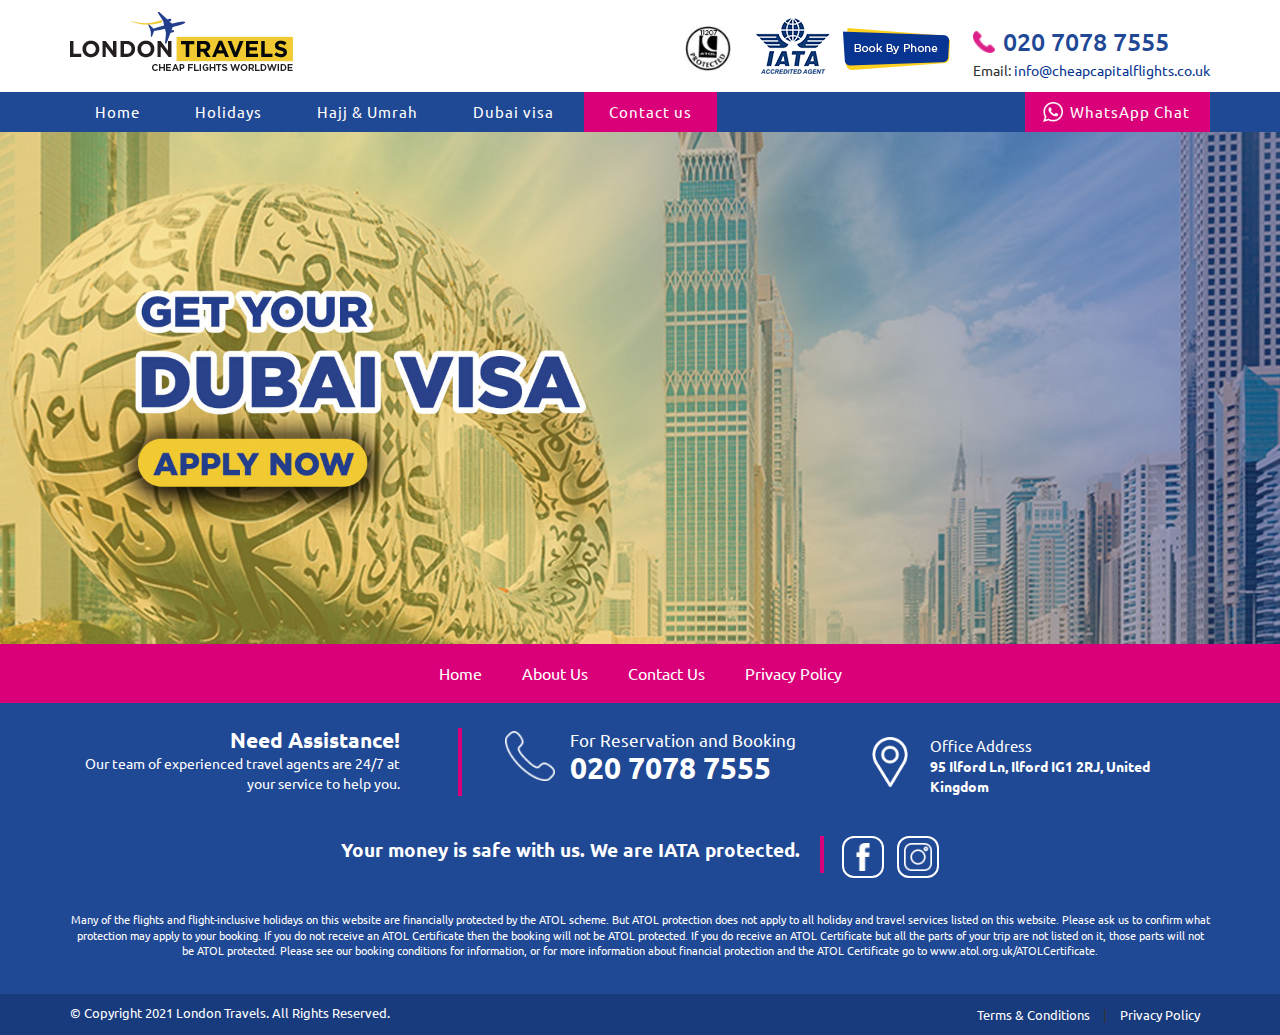
<file: contact.html>
<!DOCTYPE html>
<html lang="en">

<head>
    <meta charset="UTF-8">
    <meta name="viewport" content="width=device-width, initial-scale=1.0">
    <title>Cheap Capital Flights</title>
    <!-- <link rel="stylesheet" href="https://cdn.jsdelivr.net/npm/bootstrap@4.6.2/dist/css/bootstrap.min.css"
        integrity="sha384-xOolHFLEh07PJGoPkLv1IbcEPTNtaed2xpHsD9ESMhqIYd0nLMwNLD69Npy4HI+N" crossorigin="anonymous"> -->

    <link rel="stylesheet" href="css/bootstrap.min.css">
    <link rel="stylesheet" href="css/style.css">
    <link rel="stylesheet" href="https://cdn.jsdelivr.net/npm/swiper@11/swiper-bundle.min.css" />
</head>

<body>

    <div class="mobilecall hidden-lg hidden-sm hidden-md"> <a href="tel:+442033931701">Call Now</a> </div>
    <div class="whatsapp hidden-lg hidden-sm hidden-md"> <a href="https://wa.me/message/CBTIZEIOIFRMA1" target="_blank">Whatsapp Chat</a> </div>
    <div class="topBar">
        <div class="container">
            <div class="topBarLeft">
                <div class="logo"> <a href="https://london-travels.co.uk"><img src="img/logo.png" alt="Budget Fares Logo"> </a></div>
            </div>
            <div class="topBarRight">
                <div class="atol-Logo"> <a href="contactus.php"><img src="img/atol-logo.jpg"></a> </div>
                <div class="iata-logo"> <img src="img/iata-logo.png"> </div>
                <div class="phoneNumber">
                    <span class="phoneNumberInner"><a href="tel:020 7078 7555">020 7078 7555</a></span>
                    <span class="numberTxt">Email: <a href="mailto:info@cheapcapitalFlights.co.uk">info@cheapcapitalflights.co.uk</a></span>
                </div>
            </div>
            <div class="clearfix"></div>
            <div id="google_translate_element"></div>
        </div>
    </div>

    <div class="navigationBar">
        <nav class="navbar navbar-default">
            <div class="container">

                <div class="navbar-header">
                    <button type="button" class="navbar-toggle collapsed" data-toggle="collapse"
                        data-target="#bs-example-navbar-collapse-1" aria-expanded="false"> <span class="sr-only">Toggle
                            navigation</span> <span class="icon-bar"></span> <span class="icon-bar"></span> <span
                            class="icon-bar"></span> </button>
                </div>

                <div class="collapse navbar-collapse" id="bs-example-navbar-collapse-1">
                    <ul class="nav navbar-nav">
                        <li class=""><a href="index.html">Home <span class="sr-only">(current)</span></a></li>
                        <li class=""><a href="holidays.html">Holidays</a></li>
                        <li class=""><a href="hajjumrah.html">Hajj & Umrah</a></li>
                        <li class=""><a href="dubaivisa.html">Dubai visa</a></li>
                        <li class="privacyPolicyButton active"><a href="contact.html">Contact us</a></li>
                    </ul>
                    <ul class="nav navbar-nav navbar-right">
                        <li class="whatsappChat"><a href="https://wa.me/message/CBTIZEIOIFRMA1" target="_blank">WhatsApp Chat</a></li>
                    </ul>
                </div>
            </div>
        </nav>
    </div>


    <div class="my-header">
        <img src="img/slider-1r.jpg" alt="">
    </div>

    <div class="newFooter">
        <div class="footerMenu">
            <div class="container">
                <ul>
                    <li><a href="">Home</a></li>
                    <li><a href="">About Us</a></li>
                    <li><a href="">Contact Us</a></li>
                    <li><a href="">Privacy Policy</a></li>
                </ul>
            </div>
        </div>
        <div class="footerMidSec">
            <div class="container">
                <div class="row">
                    <div class="col-sm-4">
                        <div class="assistance">
                            <h3>Need Assistance!</h3>
                            <p>Our team of experienced travel agents are 24/7 at your service to help you.</p>
                        </div>
                    </div>
                    <div class="col-sm-8">
                        <div class="contact">
                            <div class="row">
                                <div class="col-sm-6 footerNumber">
                                    <p>For Reservation and Booking</p>
                                    <span>020 7078 7555</span>
                                </div>
                                <div class="col-sm-6 officeDetailSmall">
                                    <a href=""></a>
                                    <p>Office Address</p>
                                    <span>95 Ilford Ln, Ilford IG1 2RJ, United Kingdom</span>
                                </div>
                            </div>
                        </div>
                    </div>
                </div>
                <div class="clearfix"></div>
                <div class="certifications">
                    <div class="certificationsLeft">
                        <div class="certificationsImg">
                            <p><span>Your money is safe with us. We are IATA protected.</span></p>
                        </div>
                    </div>
                    <div class="socialOnRight">
                        <ul>
                            <li><a href=""></a></li>
                            <li><a href=""></a></li>
                        </ul>
                    </div>
                </div>
                <div class="below-footer-lines">
                    <p>Many of the flights and flight-inclusive holidays on this website are financially protected by
                        the ATOL scheme. But ATOL protection does not apply to all holiday and travel services listed on
                        this website. Please ask us to confirm what protection may apply to your booking. If you do not
                        receive an ATOL Certificate then the booking will not be ATOL protected. If you do receive an
                        ATOL Certificate but all the parts of your trip are not listed on it, those parts will not be
                        ATOL protected. Please see our booking conditions for information, or for more information about
                        financial protection and the ATOL Certificate go to www.atol.org.uk/ATOLCertificate.</p>
                </div>
            </div>
        </div>
        <div class="copyRight">
            <div class="container">
                <div class="copyRightLeft">
                    <p>© Copyright 2021 London Travels. All Rights Reserved.</p>
                </div>
                <div class="copyRightRight">
                    <ul>
                        <li>
                            <a href="">Terms & Conditions</a> |
                        </li>
                        <li>
                            <a href="">Privacy Policy</a>
                        </li>
                    </ul>
                </div>
            </div>
        </div>
    </div>


    <script src="https://cdn.jsdelivr.net/npm/jquery@3.5.1/dist/jquery.slim.min.js"
        integrity="sha384-DfXdz2htPH0lsSSs5nCTpuj/zy4C+OGpamoFVy38MVBnE+IbbVYUew+OrCXaRkfj"
        crossorigin="anonymous"></script>
    <!-- <script src="https://cdn.jsdelivr.net/npm/popper.js@1.16.1/dist/umd/popper.min.js"
        integrity="sha384-9/reFTGAW83EW2RDu2S0VKaIzap3H66lZH81PoYlFhbGU+6BZp6G7niu735Sk7lN"
        crossorigin="anonymous"></script>
    <script src="https://cdn.jsdelivr.net/npm/bootstrap@4.6.2/dist/js/bootstrap.min.js"
        integrity="sha384-+sLIOodYLS7CIrQpBjl+C7nPvqq+FbNUBDunl/OZv93DB7Ln/533i8e/mZXLi/P+"
        crossorigin="anonymous"></script> -->
    <script src="bootstrap.min.js"></script>
    <script src="https://cdn.jsdelivr.net/npm/swiper@11/swiper-bundle.min.js"></script>
    <script>
        var swiper = new Swiper(".card_slider", {
            slidesPerView: 3,
            spaceBetween: 50,
            navigation: {
                nextEl: ".swiper-button-next",
                prevEl: ".swiper-button-prev",
            },
            pagination: {
                el: ".swiper-pagination",
                clickable: true,
            },
            breakpoints: {
                0: {
                    slidesPerView: 1,
                },
                640: {
                    slidesPerView: 2,
                },
                992: {
                    slidesPerView: 3,
                    spaceBetween: 20,
                },
            },
        });
    </script>
</body>

</html>
</file>
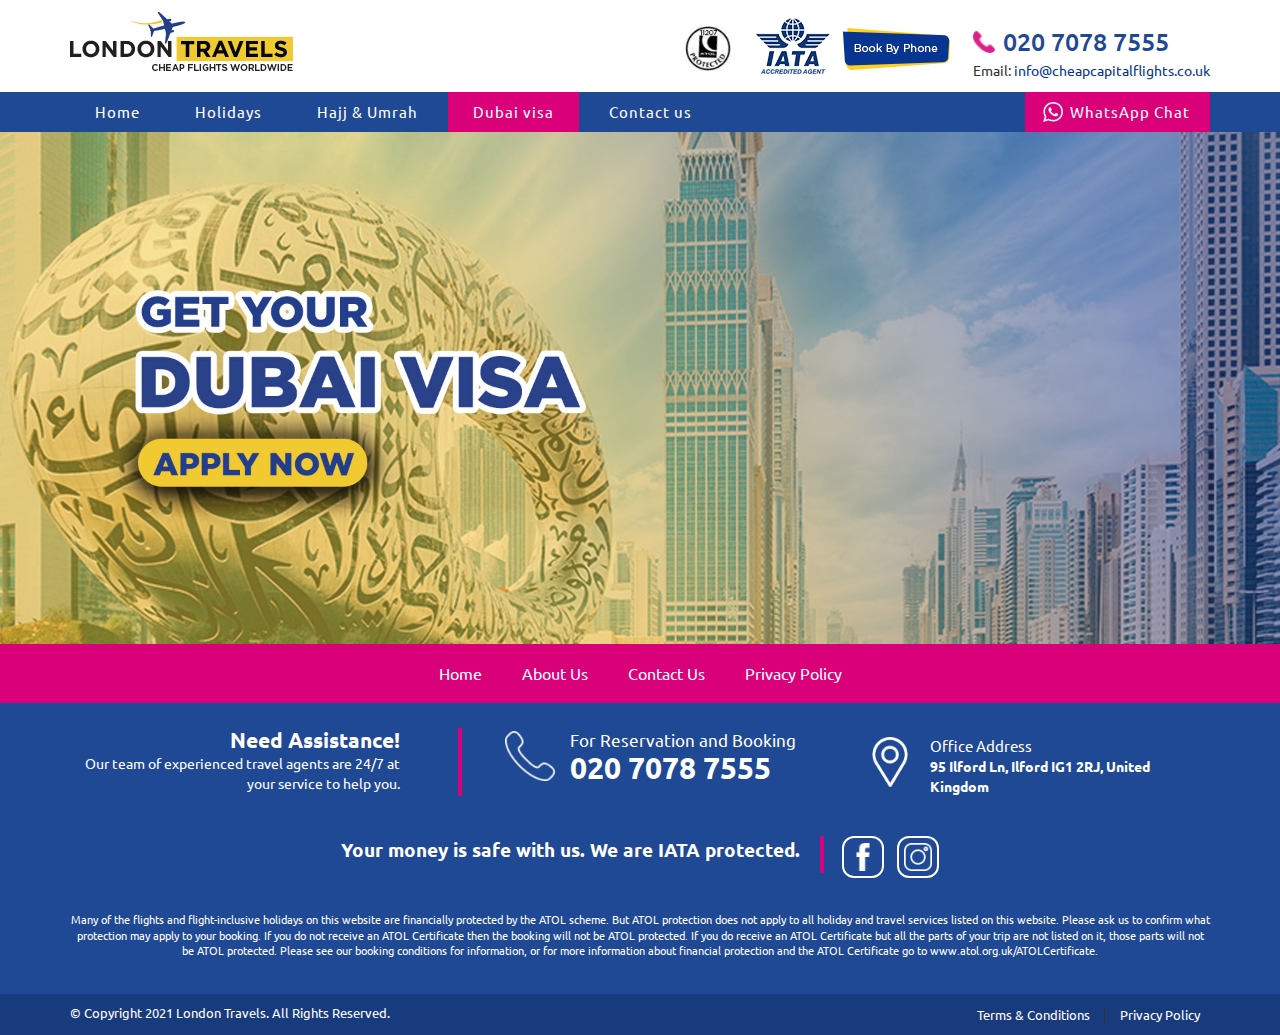
<file: dubaivisa.html>
<!DOCTYPE html>
<html lang="en">

<head>
    <meta charset="UTF-8">
    <meta name="viewport" content="width=device-width, initial-scale=1.0">
    <title>Cheap Capital Flights</title>
    <!-- <link rel="stylesheet" href="https://cdn.jsdelivr.net/npm/bootstrap@4.6.2/dist/css/bootstrap.min.css"
        integrity="sha384-xOolHFLEh07PJGoPkLv1IbcEPTNtaed2xpHsD9ESMhqIYd0nLMwNLD69Npy4HI+N" crossorigin="anonymous"> -->

    <link rel="stylesheet" href="css/bootstrap.min.css">
    <link rel="stylesheet" href="css/style.css">
    <link rel="stylesheet" href="https://cdn.jsdelivr.net/npm/swiper@11/swiper-bundle.min.css" />
</head>

<body>

    <div class="mobilecall hidden-lg hidden-sm hidden-md"> <a href="tel:+442033931701">Call Now</a> </div>
    <div class="whatsapp hidden-lg hidden-sm hidden-md"> <a href="https://wa.me/message/CBTIZEIOIFRMA1" target="_blank">Whatsapp Chat</a> </div>
    <div class="topBar">
        <div class="container">
            <div class="topBarLeft">
                <div class="logo"> <a href="https://london-travels.co.uk"><img src="img/logo.png" alt="Budget Fares Logo"> </a></div>
            </div>
            <div class="topBarRight">
                <div class="atol-Logo"> <a href="contactus.php"><img src="img/atol-logo.jpg"></a> </div>
                <div class="iata-logo"> <img src="img/iata-logo.png"> </div>
                <div class="phoneNumber">
                    <span class="phoneNumberInner"><a href="tel:020 7078 7555">020 7078 7555</a></span>
                    <span class="numberTxt">Email: <a href="mailto:info@cheapcapitalFlights.co.uk">info@cheapcapitalflights.co.uk</a></span>
                </div>
            </div>
            <div class="clearfix"></div>
            <div id="google_translate_element"></div>
        </div>
    </div>

    <div class="navigationBar">
        <nav class="navbar navbar-default">
            <div class="container">

                <div class="navbar-header">
                    <button type="button" class="navbar-toggle collapsed" data-toggle="collapse"
                        data-target="#bs-example-navbar-collapse-1" aria-expanded="false"> <span class="sr-only">Toggle
                            navigation</span> <span class="icon-bar"></span> <span class="icon-bar"></span> <span
                            class="icon-bar"></span> </button>
                </div>

                <div class="collapse navbar-collapse" id="bs-example-navbar-collapse-1">
                    <ul class="nav navbar-nav">
                        <li class=""><a href="index.html">Home <span class="sr-only">(current)</span></a></li>
                        <li class=""><a href="holidays.html">Holidays</a></li>
                        <li class=""><a href="hajjumrah.html">Hajj & Umrah</a></li>
                        <li class="active"><a href="dubaivisa.html">Dubai visa</a></li>
                        <li class="privacyPolicyButton"><a href="contact.html">Contact us</a></li>
                    </ul>
                    <ul class="nav navbar-nav navbar-right">
                        <li class="whatsappChat"><a href="https://wa.me/message/CBTIZEIOIFRMA1" target="_blank">WhatsApp Chat</a></li>
                    </ul>
                </div>
            </div>
        </nav>
    </div>


    <div class="my-header">
        <img src="img/slider-1r.jpg" alt="">
    </div>

    <div class="newFooter">
        <div class="footerMenu">
            <div class="container">
                <ul>
                    <li><a href="">Home</a></li>
                    <li><a href="">About Us</a></li>
                    <li><a href="">Contact Us</a></li>
                    <li><a href="">Privacy Policy</a></li>
                </ul>
            </div>
        </div>
        <div class="footerMidSec">
            <div class="container">
                <div class="row">
                    <div class="col-sm-4">
                        <div class="assistance">
                            <h3>Need Assistance!</h3>
                            <p>Our team of experienced travel agents are 24/7 at your service to help you.</p>
                        </div>
                    </div>
                    <div class="col-sm-8">
                        <div class="contact">
                            <div class="row">
                                <div class="col-sm-6 footerNumber">
                                    <p>For Reservation and Booking</p>
                                    <span>020 7078 7555</span>
                                </div>
                                <div class="col-sm-6 officeDetailSmall">
                                    <a href=""></a>
                                    <p>Office Address</p>
                                    <span>95 Ilford Ln, Ilford IG1 2RJ, United Kingdom</span>
                                </div>
                            </div>
                        </div>
                    </div>
                </div>
                <div class="clearfix"></div>
                <div class="certifications">
                    <div class="certificationsLeft">
                        <div class="certificationsImg">
                            <p><span>Your money is safe with us. We are IATA protected.</span></p>
                        </div>
                    </div>
                    <div class="socialOnRight">
                        <ul>
                            <li><a href=""></a></li>
                            <li><a href=""></a></li>
                        </ul>
                    </div>
                </div>
                <div class="below-footer-lines">
                    <p>Many of the flights and flight-inclusive holidays on this website are financially protected by
                        the ATOL scheme. But ATOL protection does not apply to all holiday and travel services listed on
                        this website. Please ask us to confirm what protection may apply to your booking. If you do not
                        receive an ATOL Certificate then the booking will not be ATOL protected. If you do receive an
                        ATOL Certificate but all the parts of your trip are not listed on it, those parts will not be
                        ATOL protected. Please see our booking conditions for information, or for more information about
                        financial protection and the ATOL Certificate go to www.atol.org.uk/ATOLCertificate.</p>
                </div>
            </div>
        </div>
        <div class="copyRight">
            <div class="container">
                <div class="copyRightLeft">
                    <p>© Copyright 2021 London Travels. All Rights Reserved.</p>
                </div>
                <div class="copyRightRight">
                    <ul>
                        <li>
                            <a href="">Terms & Conditions</a> |
                        </li>
                        <li>
                            <a href="">Privacy Policy</a>
                        </li>
                    </ul>
                </div>
            </div>
        </div>
    </div>


    <script src="https://cdn.jsdelivr.net/npm/jquery@3.5.1/dist/jquery.slim.min.js"
        integrity="sha384-DfXdz2htPH0lsSSs5nCTpuj/zy4C+OGpamoFVy38MVBnE+IbbVYUew+OrCXaRkfj"
        crossorigin="anonymous"></script>
    <!-- <script src="https://cdn.jsdelivr.net/npm/popper.js@1.16.1/dist/umd/popper.min.js"
        integrity="sha384-9/reFTGAW83EW2RDu2S0VKaIzap3H66lZH81PoYlFhbGU+6BZp6G7niu735Sk7lN"
        crossorigin="anonymous"></script>
    <script src="https://cdn.jsdelivr.net/npm/bootstrap@4.6.2/dist/js/bootstrap.min.js"
        integrity="sha384-+sLIOodYLS7CIrQpBjl+C7nPvqq+FbNUBDunl/OZv93DB7Ln/533i8e/mZXLi/P+"
        crossorigin="anonymous"></script> -->
    <script src="bootstrap.min.js"></script>
    <script src="https://cdn.jsdelivr.net/npm/swiper@11/swiper-bundle.min.js"></script>
    <script>
        var swiper = new Swiper(".card_slider", {
            slidesPerView: 3,
            spaceBetween: 50,
            navigation: {
                nextEl: ".swiper-button-next",
                prevEl: ".swiper-button-prev",
            },
            pagination: {
                el: ".swiper-pagination",
                clickable: true,
            },
            breakpoints: {
                0: {
                    slidesPerView: 1,
                },
                640: {
                    slidesPerView: 2,
                },
                992: {
                    slidesPerView: 3,
                    spaceBetween: 20,
                },
            },
        });
    </script>
</body>

</html>
</file>
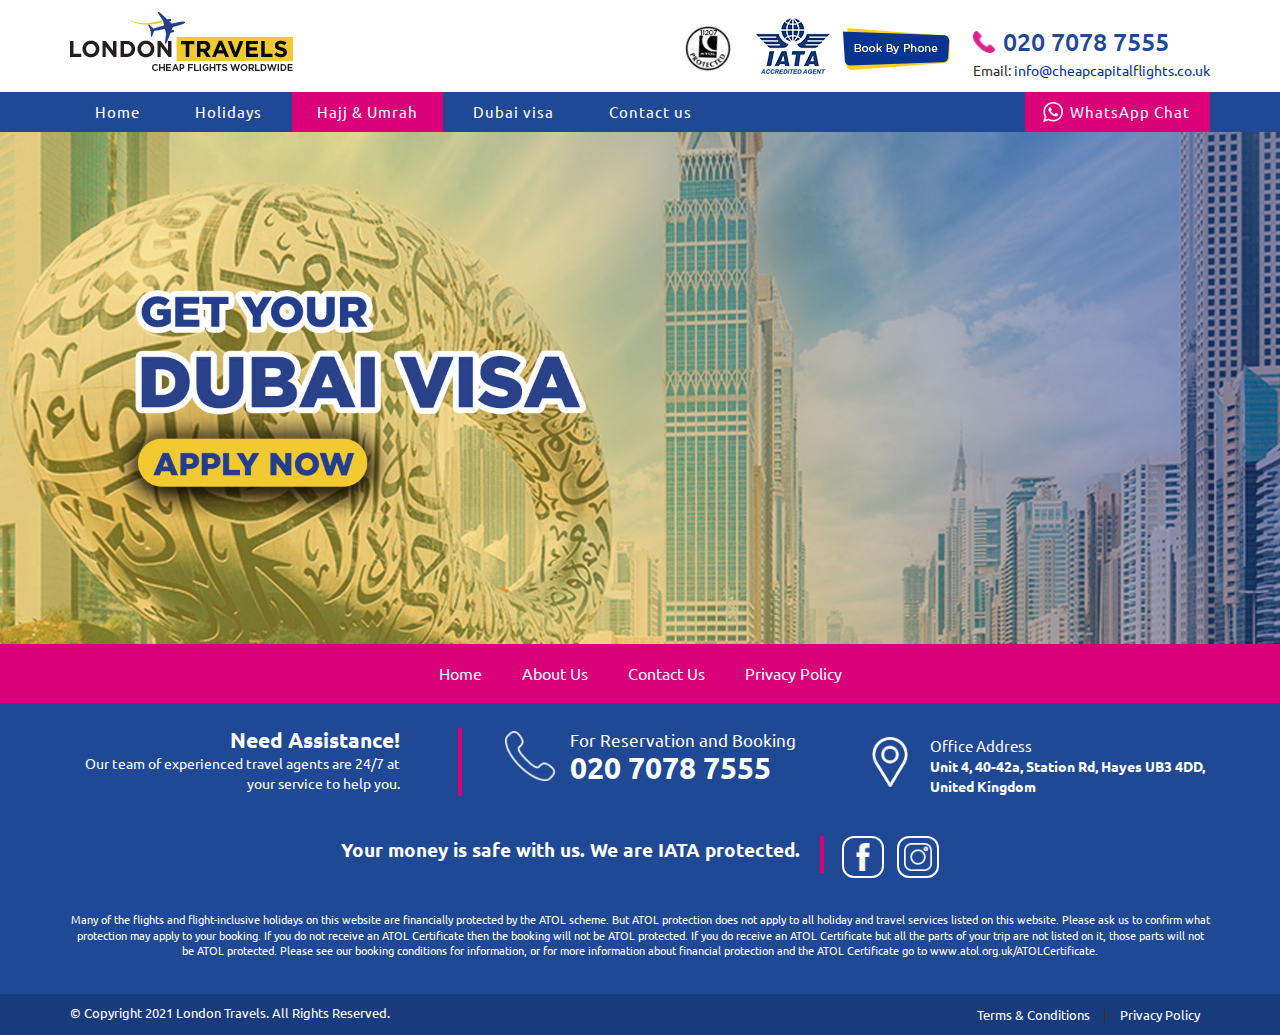
<file: hajjumrah.html>
<!DOCTYPE html>
<html lang="en">

<head>
    <meta charset="UTF-8">
    <meta name="viewport" content="width=device-width, initial-scale=1.0">
    <title>Cheap Capital Flights</title>
    <!-- <link rel="stylesheet" href="https://cdn.jsdelivr.net/npm/bootstrap@4.6.2/dist/css/bootstrap.min.css"
        integrity="sha384-xOolHFLEh07PJGoPkLv1IbcEPTNtaed2xpHsD9ESMhqIYd0nLMwNLD69Npy4HI+N" crossorigin="anonymous"> -->

    <link rel="stylesheet" href="css/bootstrap.min.css">
    <link rel="stylesheet" href="css/style.css">
    <link rel="stylesheet" href="https://cdn.jsdelivr.net/npm/swiper@11/swiper-bundle.min.css" />
</head>

<body>

    <div class="mobilecall hidden-lg hidden-sm hidden-md"> <a href="tel:+442033931701">Call Now</a> </div>
    <div class="whatsapp hidden-lg hidden-sm hidden-md"> <a href="https://wa.me/message/CBTIZEIOIFRMA1" target="_blank">Whatsapp Chat</a> </div>
    <div class="topBar">
        <div class="container">
            <div class="topBarLeft">
                <div class="logo"> <a href="https://london-travels.co.uk"><img src="img/logo.png" alt="Budget Fares Logo"> </a></div>
            </div>
            <div class="topBarRight">
                <div class="atol-Logo"> <a href="contactus.php"><img src="img/atol-logo.jpg"></a> </div>
                <div class="iata-logo"> <img src="img/iata-logo.png"> </div>
                <div class="phoneNumber">
                    <span class="phoneNumberInner"><a href="tel:020 7078 7555">020 7078 7555</a></span>
                    <span class="numberTxt">Email: <a href="mailto:info@cheapcapitalFlights.co.uk">info@cheapcapitalflights.co.uk</a></span>
                </div>
            </div>
            <div class="clearfix"></div>
            <div id="google_translate_element"></div>
        </div>
    </div>

    <div class="navigationBar">
        <nav class="navbar navbar-default">
            <div class="container">

                <div class="navbar-header">
                    <button type="button" class="navbar-toggle collapsed" data-toggle="collapse"
                        data-target="#bs-example-navbar-collapse-1" aria-expanded="false"> <span class="sr-only">Toggle
                            navigation</span> <span class="icon-bar"></span> <span class="icon-bar"></span> <span
                            class="icon-bar"></span> </button>
                </div>

                <div class="collapse navbar-collapse" id="bs-example-navbar-collapse-1">
                    <ul class="nav navbar-nav">
                        <li class=""><a href="index.html">Home <span class="sr-only">(current)</span></a></li>
                        <li class=""><a href="holidays.html">Holidays</a></li>
                        <li class="active"><a href="hajjumrah.html">Hajj & Umrah</a></li>
                        <li class=""><a href="dubaivisa.html">Dubai visa</a></li>
                        <li class="privacyPolicyButton"><a href="contact.html">Contact us</a></li>
                    </ul>
                    <ul class="nav navbar-nav navbar-right">
                        <li class="whatsappChat"><a href="https://wa.me/message/CBTIZEIOIFRMA1" target="_blank">WhatsApp Chat</a></li>
                    </ul>
                </div>
            </div>
        </nav>
    </div>


    <div class="my-header">
        <img src="img/slider-1r.jpg" alt="">
    </div>

    <div class="newFooter">
        <div class="footerMenu">
            <div class="container">
                <ul>
                    <li><a href="">Home</a></li>
                    <li><a href="">About Us</a></li>
                    <li><a href="">Contact Us</a></li>
                    <li><a href="">Privacy Policy</a></li>
                </ul>
            </div>
        </div>
        <div class="footerMidSec">
            <div class="container">
                <div class="row">
                    <div class="col-sm-4">
                        <div class="assistance">
                            <h3>Need Assistance!</h3>
                            <p>Our team of experienced travel agents are 24/7 at your service to help you.</p>
                        </div>
                    </div>
                    <div class="col-sm-8">
                        <div class="contact">
                            <div class="row">
                                <div class="col-sm-6 footerNumber">
                                    <p>For Reservation and Booking</p>
                                    <span>020 7078 7555</span>
                                </div>
                                <div class="col-sm-6 officeDetailSmall">
                                    <a href=""></a>
                                    <p>Office Address</p>
                                    <span>Unit 4, 40-42a, Station Rd, Hayes UB3 4DD, United Kingdom</span>
                                </div>
                            </div>
                        </div>
                    </div>
                </div>
                <div class="clearfix"></div>
                <div class="certifications">
                    <div class="certificationsLeft">
                        <div class="certificationsImg">
                            <p><span>Your money is safe with us. We are IATA protected.</span></p>
                        </div>
                    </div>
                    <div class="socialOnRight">
                        <ul>
                            <li><a href=""></a></li>
                            <li><a href=""></a></li>
                        </ul>
                    </div>
                </div>
                <div class="below-footer-lines">
                    <p>Many of the flights and flight-inclusive holidays on this website are financially protected by
                        the ATOL scheme. But ATOL protection does not apply to all holiday and travel services listed on
                        this website. Please ask us to confirm what protection may apply to your booking. If you do not
                        receive an ATOL Certificate then the booking will not be ATOL protected. If you do receive an
                        ATOL Certificate but all the parts of your trip are not listed on it, those parts will not be
                        ATOL protected. Please see our booking conditions for information, or for more information about
                        financial protection and the ATOL Certificate go to www.atol.org.uk/ATOLCertificate.</p>
                </div>
            </div>
        </div>
        <div class="copyRight">
            <div class="container">
                <div class="copyRightLeft">
                    <p>© Copyright 2021 London Travels. All Rights Reserved.</p>
                </div>
                <div class="copyRightRight">
                    <ul>
                        <li>
                            <a href="">Terms & Conditions</a> |
                        </li>
                        <li>
                            <a href="">Privacy Policy</a>
                        </li>
                    </ul>
                </div>
            </div>
        </div>
    </div>


    <script src="https://cdn.jsdelivr.net/npm/jquery@3.5.1/dist/jquery.slim.min.js"
        integrity="sha384-DfXdz2htPH0lsSSs5nCTpuj/zy4C+OGpamoFVy38MVBnE+IbbVYUew+OrCXaRkfj"
        crossorigin="anonymous"></script>
    <!-- <script src="https://cdn.jsdelivr.net/npm/popper.js@1.16.1/dist/umd/popper.min.js"
        integrity="sha384-9/reFTGAW83EW2RDu2S0VKaIzap3H66lZH81PoYlFhbGU+6BZp6G7niu735Sk7lN"
        crossorigin="anonymous"></script>
    <script src="https://cdn.jsdelivr.net/npm/bootstrap@4.6.2/dist/js/bootstrap.min.js"
        integrity="sha384-+sLIOodYLS7CIrQpBjl+C7nPvqq+FbNUBDunl/OZv93DB7Ln/533i8e/mZXLi/P+"
        crossorigin="anonymous"></script> -->
    <script src="bootstrap.min.js"></script>
    <script src="https://cdn.jsdelivr.net/npm/swiper@11/swiper-bundle.min.js"></script>
    <script>
        var swiper = new Swiper(".card_slider", {
            slidesPerView: 3,
            spaceBetween: 50,
            navigation: {
                nextEl: ".swiper-button-next",
                prevEl: ".swiper-button-prev",
            },
            pagination: {
                el: ".swiper-pagination",
                clickable: true,
            },
            breakpoints: {
                0: {
                    slidesPerView: 1,
                },
                640: {
                    slidesPerView: 2,
                },
                992: {
                    slidesPerView: 3,
                    spaceBetween: 20,
                },
            },
        });
    </script>
</body>

</html>
</file>
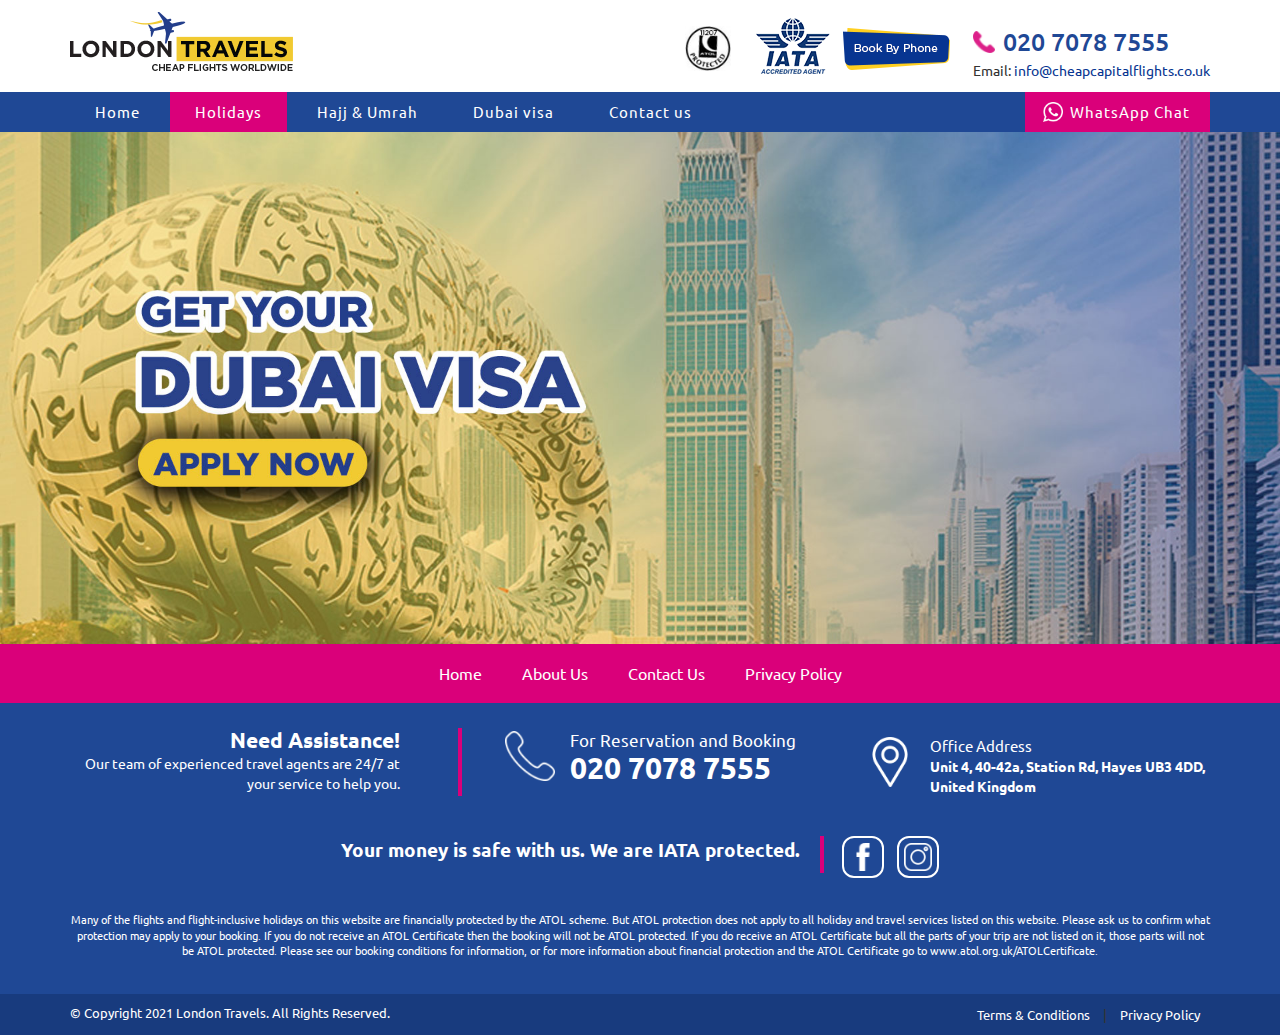
<file: holidays.html>
<!DOCTYPE html>
<html lang="en">

<head>
    <meta charset="UTF-8">
    <meta name="viewport" content="width=device-width, initial-scale=1.0">
    <title>Cheap Capital Flights</title>
    <!-- <link rel="stylesheet" href="https://cdn.jsdelivr.net/npm/bootstrap@4.6.2/dist/css/bootstrap.min.css"
        integrity="sha384-xOolHFLEh07PJGoPkLv1IbcEPTNtaed2xpHsD9ESMhqIYd0nLMwNLD69Npy4HI+N" crossorigin="anonymous"> -->

    <link rel="stylesheet" href="css/bootstrap.min.css">
    <link rel="stylesheet" href="css/style.css">
    <link rel="stylesheet" href="https://cdn.jsdelivr.net/npm/swiper@11/swiper-bundle.min.css" />
</head>

<body>

    <div class="mobilecall hidden-lg hidden-sm hidden-md"> <a href="tel:+442033931701">Call Now</a> </div>
    <div class="whatsapp hidden-lg hidden-sm hidden-md"> <a href="https://wa.me/message/CBTIZEIOIFRMA1" target="_blank">Whatsapp Chat</a> </div>
    <div class="topBar">
        <div class="container">
            <div class="topBarLeft">
                <div class="logo"> <a href="https://london-travels.co.uk"><img src="img/logo.png" alt="Budget Fares Logo"> </a></div>
            </div>
            <div class="topBarRight">
                <div class="atol-Logo"> <a href="contactus.php"><img src="img/atol-logo.jpg"></a> </div>
                <div class="iata-logo"> <img src="img/iata-logo.png"> </div>
                <div class="phoneNumber">
                    <span class="phoneNumberInner"><a href="tel:020 7078 7555">020 7078 7555</a></span>
                    <span class="numberTxt">Email: <a href="mailto:info@cheapcapitalFlights.co.uk">info@cheapcapitalflights.co.uk</a></span>
                </div>
            </div>
            <div class="clearfix"></div>
            <div id="google_translate_element"></div>
        </div>
    </div>

    <div class="navigationBar">
        <nav class="navbar navbar-default">
            <div class="container">

                <div class="navbar-header">
                    <button type="button" class="navbar-toggle collapsed" data-toggle="collapse"
                        data-target="#bs-example-navbar-collapse-1" aria-expanded="false"> <span class="sr-only">Toggle
                            navigation</span> <span class="icon-bar"></span> <span class="icon-bar"></span> <span
                            class="icon-bar"></span> </button>
                </div>

                <div class="collapse navbar-collapse" id="bs-example-navbar-collapse-1">
                    <ul class="nav navbar-nav">
                        <li class=""><a href="index.html">Home <span class="sr-only">(current)</span></a></li>
                        <li class="active"><a href="holidays.html">Holidays</a></li>
                        <li class=""><a href="hajjumrah.html">Hajj & Umrah</a></li>
                        <li class=""><a href="dubaivisa.html">Dubai visa</a></li>
                        <li class="privacyPolicyButton"><a href="contact.html">Contact us</a></li>
                    </ul>
                    <ul class="nav navbar-nav navbar-right">
                        <li class="whatsappChat"><a href="https://wa.me/message/CBTIZEIOIFRMA1" target="_blank">WhatsApp Chat</a></li>
                    </ul>
                </div>
            </div>
        </nav>
    </div>


    <div class="my-header">
        <img src="img/slider-1r.jpg" alt="">
    </div>

    <div class="newFooter">
        <div class="footerMenu">
            <div class="container">
                <ul>
                    <li><a href="">Home</a></li>
                    <li><a href="">About Us</a></li>
                    <li><a href="">Contact Us</a></li>
                    <li><a href="">Privacy Policy</a></li>
                </ul>
            </div>
        </div>
        <div class="footerMidSec">
            <div class="container">
                <div class="row">
                    <div class="col-sm-4">
                        <div class="assistance">
                            <h3>Need Assistance!</h3>
                            <p>Our team of experienced travel agents are 24/7 at your service to help you.</p>
                        </div>
                    </div>
                    <div class="col-sm-8">
                        <div class="contact">
                            <div class="row">
                                <div class="col-sm-6 footerNumber">
                                    <p>For Reservation and Booking</p>
                                    <span>020 7078 7555</span>
                                </div>
                                <div class="col-sm-6 officeDetailSmall">
                                    <a href=""></a>
                                    <p>Office Address</p>
                                    <span>Unit 4, 40-42a, Station Rd, Hayes UB3 4DD, United Kingdom</span>
                                </div>
                            </div>
                        </div>
                    </div>
                </div>
                <div class="clearfix"></div>
                <div class="certifications">
                    <div class="certificationsLeft">
                        <div class="certificationsImg">
                            <p><span>Your money is safe with us. We are IATA protected.</span></p>
                        </div>
                    </div>
                    <div class="socialOnRight">
                        <ul>
                            <li><a href=""></a></li>
                            <li><a href=""></a></li>
                        </ul>
                    </div>
                </div>
                <div class="below-footer-lines">
                    <p>Many of the flights and flight-inclusive holidays on this website are financially protected by
                        the ATOL scheme. But ATOL protection does not apply to all holiday and travel services listed on
                        this website. Please ask us to confirm what protection may apply to your booking. If you do not
                        receive an ATOL Certificate then the booking will not be ATOL protected. If you do receive an
                        ATOL Certificate but all the parts of your trip are not listed on it, those parts will not be
                        ATOL protected. Please see our booking conditions for information, or for more information about
                        financial protection and the ATOL Certificate go to www.atol.org.uk/ATOLCertificate.</p>
                </div>
            </div>
        </div>
        <div class="copyRight">
            <div class="container">
                <div class="copyRightLeft">
                    <p>© Copyright 2021 London Travels. All Rights Reserved.</p>
                </div>
                <div class="copyRightRight">
                    <ul>
                        <li>
                            <a href="">Terms & Conditions</a> |
                        </li>
                        <li>
                            <a href="">Privacy Policy</a>
                        </li>
                    </ul>
                </div>
            </div>
        </div>
    </div>


    <script src="https://cdn.jsdelivr.net/npm/jquery@3.5.1/dist/jquery.slim.min.js"
        integrity="sha384-DfXdz2htPH0lsSSs5nCTpuj/zy4C+OGpamoFVy38MVBnE+IbbVYUew+OrCXaRkfj"
        crossorigin="anonymous"></script>
    <!-- <script src="https://cdn.jsdelivr.net/npm/popper.js@1.16.1/dist/umd/popper.min.js"
        integrity="sha384-9/reFTGAW83EW2RDu2S0VKaIzap3H66lZH81PoYlFhbGU+6BZp6G7niu735Sk7lN"
        crossorigin="anonymous"></script>
    <script src="https://cdn.jsdelivr.net/npm/bootstrap@4.6.2/dist/js/bootstrap.min.js"
        integrity="sha384-+sLIOodYLS7CIrQpBjl+C7nPvqq+FbNUBDunl/OZv93DB7Ln/533i8e/mZXLi/P+"
        crossorigin="anonymous"></script> -->
    <script src="bootstrap.min.js"></script>
    <script src="https://cdn.jsdelivr.net/npm/swiper@11/swiper-bundle.min.js"></script>
    <script>
        var swiper = new Swiper(".card_slider", {
            slidesPerView: 3,
            spaceBetween: 50,
            navigation: {
                nextEl: ".swiper-button-next",
                prevEl: ".swiper-button-prev",
            },
            pagination: {
                el: ".swiper-pagination",
                clickable: true,
            },
            breakpoints: {
                0: {
                    slidesPerView: 1,
                },
                640: {
                    slidesPerView: 2,
                },
                992: {
                    slidesPerView: 3,
                    spaceBetween: 20,
                },
            },
        });
    </script>
</body>

</html>
</file>
<file: css/style.css>
@import url('https://fonts.googleapis.com/css2?family=Ubuntu:ital,wght@0,300;0,400;0,500;0,700;1,300;1,400;1,500;1,700&display=swap');

body {
	font-family: 'Ubuntu', sans-serif;
}
.topBar {
	background: #fff;
	padding: 12px 0;
}
.topBarLeft {
	float: left;
}
.topBarRight {
	float: right;
	padding-top: 6px;
}
.topBarRight .phoneNumber {
	background: url(../img/book-by-phone.png) left center no-repeat;
	padding-left: 130px;
	display: inline-block;
}
.topBarRight .phoneNumber span {
	display: block;
}
.topBarRight .phoneNumber span.phoneNumberInner {
	padding-left: 30px;
	background: url(../img/phone.png) left center no-repeat;
	background-size: 22px;
	margin-top: 6px;
}
.topBarRight .phoneNumber span.phoneNumberInner a {
	color: #1f4895;
	font-size: 25px;
	font-weight: 500;
}
.numberTxt a {
	color: #073591;
}
.iata-logo {
	display: inline-block;
	vertical-align: top;
	margin-right: 10px;
}
.topBarRight .atol-Logo {
	display: inline-block;
	vertical-align: top;
	margin-right: 22px;
}
.topBarRight .atol-Logo img {
	height: 45px;
	margin-top: 8px;
}

.VIpgJd-ZVi9od-l4eHX-hSRGPd{
	display: none;
}

.navbar-collapse{
	padding: 0;
}

.navigationBar .navbar {
	background: linear-gradient(to right, #1f4895, #1f4895);
	border: none;
	height: 40px;
	min-height: 40px;
	margin-bottom: 0;
	text-align: center;
	border-radius: 0;
}
.navigationBar .navbar ul.nav {
	float: left;
	margin: 0 auto;
	display: inline-block;
}
.navigationBar .navbar ul.nav li {
	margin-right: 5px;
}
.navigationBar .navbar ul.nav li:last-child {
	margin-right: 0;
}
.navigationBar .navbar ul.nav li a {
	font-weight: 400;
	font-size: 15px;
	letter-spacing: 1px;
	color: #fff;
	padding: 10px 25px;
	text-decoration: none;
}
.navbar-default .navbar-nav .open .dropdown-menu > li > a {
	color: #FFF;
	text-align: center
}
.navbar-default .navbar-nav .open .dropdown-menu > li > a:hover, .navbar-default .navbar-nav .open .dropdown-menu > li > a:focus {
	color: #FFF;
	text-decoration: underline
}
ul.dropdown-menu {
	width: 100%;
	background: #183340;
}
ul.dropdown-menu li {
	margin-right: 0 !important
}
.navbar-default .navbar-nav > .open > a, .navbar-default .navbar-nav > .open > a:focus, .navbar-default .navbar-nav > .open > a:hover {
	background-color: #f1c933;
}
.navigationBar .navbar ul.nav li.active a, .navigationBar .navbar ul.nav li a:hover, .navigationBar .navbar ul.nav li a:focus {
	background: #da007a;
	color: white;
}
.whatsappChat a {
	background: #da007a url(../img/whatsappIcon.png) left 18px center no-repeat;
	color: white !important;
	padding: 10px 20px 10px 45px !important;
	background-size: 20px;
}
.whatsappChat a:hover, .whatsappChat a:focus {
	background: #88024e url(../img/whatsappIcon.png) left 18px center no-repeat !important;
	background-size: 20px !important;
}
.sliderSection {
	position: relative;
	max-width: 100%;
	margin: auto;
}
#mainSlider, #mainSlider .carousel-inner, #mainSlider .carousel-inner .item {
	height: 500px;
}
#mainSlider .carousel-inner .item img {
	width: 100%;
	height: 100%;
	object-fit: cover;
}
#mainSlider a.carousel-control {
	position: absolute;
	content: '';
	width: 30px;
	height: 30px;
	top: 0;
	bottom: 0;
	margin:auto;
	opacity: 0.8;
}
#mainSlider a.carousel-control.left {
	background: #f1c933 url('../img/left-slider-arrow.png') center no-repeat;
}
#mainSlider a.carousel-control.right {
	background: #f1c933 url('../img/right-slider-arrow.png') center no-repeat;
}
#mainSlider .carousel-indicators {
	left: 0;
	right:0;
	margin:auto;
	width: 10%;
	bottom: 25px;
}
.carouselDescription {
	position: absolute;
	top: 46px;
	left: 63%;
	z-index: 999;
	background: rgba(0,0,0,0.7);
	padding: 0 20px;
}
.sliderHeading {
	position: absolute;
	top: 74px;
	z-index: 9;
	max-width: 1110px;
	width: 100%;
	left: 0;
	right: 0;
	margin: auto;
}
.sliderHeading h2 {
	font-size: 20px;
	font-weight: 600;
	color: #fff;
	text-transform: none;
	margin-top: 0;
	margin-bottom: 0;
	letter-spacing: 0px;
}
.sliderHeading h2 span {
	display: block;
	font-weight: 500;
	font-size: 18px;
	letter-spacing: 2px;
	margin-bottom: 2px;
}

.my-header img{
	width: 100%;
}

.Form-sec-heading h2{
	text-align: center;
	text-transform: uppercase;
	font-weight: 600;
}

.Form-sec-heading span{
	font-size: 16px;
}

.form-section{
	padding: 0px 50px;
}

.formSection {
	width: 100%;
	max-width: 1400px;
	display: block;
	vertical-align: top;
	height: auto;
	/* background-color: rgb(7, 52, 64, 1); */
	background: linear-gradient(to right, #1f4895, #1f4895);
	padding: 40px 20px;
	/* position: absolute; */
	z-index: 9;
	left: 0;
	right: 0;
	margin: auto;
	top: 140px;
	margin-top: 20px;
	border-radius: 10px 10px 10px 10px;
	box-shadow: 0px 0px 10px 4px #073590;
	border-top: 10px solid #da007a;
}
.formSection .formTabs .tab-content {
	font-size: 13px;
	margin-top: 20px;
}
.formSection .nav-tabs {
	border: none;
	margin-bottom: 25px;
}
.formSection .formTabs ul.nav li {
	margin-right: 25px;
}
.formSection .formTabs ul.nav li:last-child {
	margin-right: 0;
}
.formSection .formTabs ul.nav li a {
	font-size: 14px;
	font-weight: 600;
	color: #fff;
	margin: 0;
	padding: 6px 0 6px 25px;
	text-transform: uppercase;
	letter-spacing: 2px;
	border-bottom: 2px solid transparent;
	border: none;
	border-radius: 0;
}
.formSection .formTabs ul.nav li:nth-child(1) a {
	background: url('../img/plane.png') left center no-repeat;
	background-size: 16px;
}
.formSection .formTabs ul.nav li:nth-child(2) a {
	background: url('../img/hotel.png') left center no-repeat;
	background-size: 16px;
}
.formSection .formTabs ul.nav li.active a, .formSection .formTabs ul.nav li:hover a {
	border-bottom: 2px solid #da007a;
}
.formSection .formLeft {
	margin-right: 1%;
}
.formSection .formLeft, .formSection .formRight {
	width: 24.25%;
	display: inline-block;
	vertical-align: top;
}
.formSection .formLeft.secondLast {
	width: 49.6%
}
.formSection form {
	font-size: 0;
}
.formSection label {
	font-size: 13px;
	font-weight: 600;
	color: #fff;
	letter-spacing: 1.5px;
}
.formSection .selectWrapper select {
	width: 32.5%;
	display: inline-block;
	margin-right: 1%;
	padding: 5px 15px 5px 8px;
}
.formSection .selectWrapper select:last-child {
	margin-right: 0;
}
.formSection input, .formSection select {
	width: 100%;
	font-size: 13px;
	font-weight: 500;
	letter-spacing: 1px;
	background: rgba(0,0,0,0.3);
	color: #777;
	height: 38px;
	text-transform: capitalize;
	padding: 5px 15px 5px 10px;
	border-radius: 0;
	border: none;
}
.formSection input.flying {
	background: #fff url('../img/flyingLocation.png') center right 10px no-repeat;
}
.formSection input.datepicker {
	background: #fff url('../img/calendar.png') center right 10px no-repeat;
}
.datepicker.dropdown-menu {
	background-color: #183340;
	border: 3px solid rgb(247, 147, 33, 0.8);
	border-radius: 12px;
	padding: 10px 18px;
}
.datepicker.dropdown-menu th, .datepicker.dropdown-menu td {
	color: #fff;
}
.datepicker.dropdown-menu th.prev, .datepicker.dropdown-menu th.datepicker-switch, .datepicker.dropdown-menu th.next, .datepicker.dropdown-menu th.dow {
	font-weight: 700;
	color: #fa9018;
}
.datepicker.dropdown-menu th.prev:hover, .datepicker.dropdown-menu th.datepicker-switch:hover, .datepicker.dropdown-menu th.next:hover {
	background: #1f4397;
	color: #fff;
}
.datepicker table tr td span.focused, .datepicker table tr td span:hover {
	background: #1f4397;
}
.datepicker.dropdown-menu td.day {
	font-weight: 500;
}
.datepicker.dropdown-menu td.day:hover {
	background: #1f4397;
	color: #fff;
}
.formSection .myLabel {
	position: absolute;
	left: 0;
	right: 0;
	bottom: unset;
	margin: auto;
}
.formSection .myLabel p {
	font-weight: 400;
	font-size: 11px;
	color: #fff;
	margin: 0;
	text-align: center;
}
.formSection select, #google_translate_element select {
	-webkit-appearance: none;
	-moz-appearance: none;
	text-indent: 1px;
	text-overflow: '';
	background: #fff url('../img/selectArrow.png') center right 10px no-repeat;
}
#google_translate_element select {
	border: 0;
	background-position: center right;
	text-align: right;
	padding-right: 12px;
	font-family: 'Ubuntu', sans-serif;
}
.formBtnWrapper {
	display: inline-block;
	width: 24.1%;
	margin-left: 1%;
}
.formSection input[type="submit"] {
	background: #da007a;
	color: white;
	width: 100%;
	height: 39px;
	line-height: 22px;
	font-size: 14px;
	font-weight: 600;
	letter-spacing: 1px;
	text-transform: uppercase;
	transition: 0.3s all ease;
}
.formSection input[type="submit"]:hover {
	background: transparent;
	color: #da007a;
	border: 1px solid #da007a;
}
.formSection .form-group {
	margin-bottom: 15px;
	position: relative;
}
.formSection .form-group .form-group, .formSection .form-group:last-child {
	margin-bottom: 0;
}
.radioContainer {
	display: inline-block;
	position: relative;
	padding-left: 28px;
	margin-bottom: 25px;
	cursor: pointer;
	font-size: 22px;
	-webkit-user-select: none;
	-moz-user-select: none;
	-ms-user-select: none;
	user-select: none;
	padding-top: 1px;
}
label.radioContainer {
	text-transform: uppercase;
}
.radioContainer1 {
	margin-right: 30px;
}
.radioContainer span {
	margin-bottom: 0;
}
.radioContainer input {
	position: absolute;
	opacity: 0;
	cursor: pointer;
	width: 0
}
.radioContainer .checkmark {
	position: absolute;
	top: 0;
	left: 0;
	height: 18px;
	width: 18px;
	background-color: rgba(0,0,0,0.3);
	border: 2px solid rgba(218, 0, 122, 0.5);
	border-radius: 50%;
}
.radioContainer:hover input ~ .checkmark {
	border: 2px solid rgba(218, 0, 122, 0.8);
	;
}
.radioContainer input:checked ~ .checkmark {
	background-color: #da007a;
}
.radioContainer .checkmark:after {
	content: "";
	position: absolute;
	display: none;
}
.radioContainer input:checked ~ .checkmark:after {
	display: block;
}
.radioContainer .checkmark:after {
	top: 2px;
	left: 2px;
	width: 10px;
	height: 10px;
	border-radius: 50%;
	background: #000;
	opacity: 0.5;
}
.checkboxContainer {
	display: block;
	position: relative;
	padding-left: 28px;
	margin-bottom: 5px;
	cursor: pointer;
	font-size: 22px;
	-webkit-user-select: none;
	-moz-user-select: none;
	-ms-user-select: none;
	user-select: none;
}
label.checkboxContainer {
	text-transform: uppercase;
}
label.checkboxContainer span {
	margin-bottom: 0;
}
.checkboxContainer input {
	position: absolute;
	opacity: 0;
	cursor: pointer;
	height: 0;
	width: 0;
}
.checkboxContainer .checkmark {
	position: absolute;
	top: 0;
	left: 0;
	height: 16px;
	width: 16px;
	background-color: rgba(0,0,0,0.3);
	border: 2px solid rgb(247, 147, 33, 0.5);
}
.checkboxContainer:hover input ~ .checkmark {
	border: 2px solid rgb(247, 147, 33, 0.8);
}
.checkboxContainer input:checked ~ .checkmark {
	background-color: #f79321;
}
.checkboxContainer .checkmark:after {
	content: "";
	position: absolute;
	display: none;
}
.checkboxContainer input:checked ~ .checkmark:after {
	display: block;
}
.checkboxContainer .checkmark:after {
	background: url(../img/checkboxTick.png) center no-repeat;
	width: 17px;
	height: 16px;
	top: -5px;
	left: -1px;
}
.formSection .form-group.secondLast, .formSection .form-group.last {
	margin-bottom: 0;
}
 .formSection ::-webkit-input-placeholder {
 color: #777;
}
 .formSection ::-moz-placeholder {
 color: #777;
}
 .formSection :-ms-input-placeholder {
 color: #777;
}
 .formSection :-moz-placeholder {
 color: #777;
}

/* swiper slider start */

.swiperWrapper{
	position: relative;
}

.swiper-slide{
	padding: 50px 0;
}

.image-box img{
	width: 100%;
}

.up-card-body h5{
	font-size: 16px;
	font-weight: bold;
	margin-bottom: 18px;
}

.up-card-body span{
	font-size: 12px;
	font-weight: 400;
	display: block;
	margin-top: 5px;
}

.down-card-body{
	display: flex;
	justify-content: space-between;
	margin-top: 20px;
}

.down-card-body p{
	font-size: 12px;
	font-weight: 400;
}

.down-card-body span{
	font-size: 16px;
	font-weight: bold;
	display: block;
}

.butn-card-body .my-butn{
	border: none;
	background-color: #da007a;
	padding: 10px;
}

.customCard{
	box-shadow: rgba(0, 0, 0, 0.2) 0px 0px 5px;
    border-radius: 5px;
    padding: 20px;
}

.swiper{
	padding: 10px !important;
	width: 1050px;
}

/* swiper slider end */

.customizedTravel img{
	width: 100%;
	object-fit: cover;
}

.customizedTravel-half{
	position: relative;
	padding: 0;
	margin-top: 30px;
}

.customizedTravel-half img{
	width: 100%;
}

.customizedTravelInner p{
	color: black !important;
	margin: 10px 0 20px 0
}

.customizedTravel{
	position: relative;
}

.customizedTravelInner{
	position: absolute;
	left: 20px;
	bottom: 20px;
	background-color: white;
	padding: 30px;
	border-radius: 5px;
}

.customizedTravelInner h2{
	margin: 0;
}

.customizedTravelInner a{
	border: none;
    background-color: #da007a;
	color: white;
    padding: 10px;
	border-radius: 5px;
	transition: 0.2s;
}

.customizedTravelInner a:hover{
	text-decoration: none;
	background-color: #88024e;
}

.flightSection {
	padding: 60px 0;
}
.flightSection .heading h2 {
	font-size: 40px;
	font-weight: 700;
	letter-spacing: 2px;
	color: #1f4895;
	text-align: center;
	text-transform: uppercase;
	margin-top: 0;
	margin-bottom: 50px;
}
.flightSection .heading h2 span {
	display: block;
	color: #da007a;
	text-transform: none;
	font-size: 20px;
	margin-top: 2px;
}
/* .flightsNewSection p {
	color: #FFF;
	font-weight: 500;
	font-size: 16px;
	margin-bottom: 0;
	margin-top: 10px;
} */
.flightsNewSection ul {
	list-style: none;
	margin: 0;
	padding: 0;
}
.flightsNewSection ul li {
	border-bottom: 1px dashed #000;
	margin: 12px 0;
	padding-left: 50px;
	padding-bottom: 5px;
}
.carouselDescription .flightsNewSection ul li {
	border-bottom: 1px dashed #FFF
}
.flightsNewSection ul li.homeLagos {
	background: url(../img/homeLagos.jpg) left center no-repeat;
}
.flightsNewSection ul li.homeAbuja {
	background: url(../img/homeAbuja.jpg) left center no-repeat;
}
.flightsNewSection ul li.homeAddis-Ababa {
	background: url(../img/homeAddis-Ababa.jpg) left center no-repeat;
}
.flightsNewSection ul li.homeNairobi {
	background: url(../img/homeNairobi.jpg) left center no-repeat;
}
.flightsNewSection ul li.homeAccra {
	background: url(../img/homeAccra.jpg) left center no-repeat;
}
.flightsNewSection ul li.homeJohannesburg {
	background: url(../img/homeJohannesburg.jpg) left center no-repeat;
}
.flightsNewSection ul li.homeCape-Town {
	background: url(../img/homeCape-Town.jpg) left center no-repeat;
}
.flightsNewSection ul li.homeDurban {
	background: url(../img/homeDurban.jpg) left center no-repeat;
}
.flightsNewSection ul li.homeEntebbe {
	background: url(../img/homeEntebbe.jpg) left center no-repeat;
}
.flightsNewSection ul li.homeGaborone {
	background: url(../img/homeGaborone.jpg) left center no-repeat;
}
.flightsNewSection ul li.homeBujumbura {
	background: url(../img/homeBujumbura.jpg) left center no-repeat;
}
.flightsNewSection ul li.homeDouala {
	background: url(../img/homeDouala.jpg) left center no-repeat;
}
.flightsNewSection ul li.homeBrazzaville {
	background: url(../img/homeBrazzaville.jpg) left center no-repeat;
}
.flightsNewSection ul li.homeAbidjan {
	background: url(../img/homeAbidjan.jpg) left center no-repeat;
}
.flightsNewSection ul li.homeDjibouti {
	background: url(../img/homeDjibouti.jpg) left center no-repeat;
}
.flightsNewSection ul li span {
	display: inline-block;
	font-size: 18px;
	color: #183340;
	font-weight: 500
}
.flightsNewSection ul li small {
	display: block;
	color: #000;
	font-weight: normal;
}
.flightsNewSection ul li strong {
	color: #183340 !important;
	font-weight: 500
}
.carouselDescription .flightsNewSection ul li span, .carouselDescription .flightsNewSection ul li small, .carouselDescription .flightsNewSection ul li strong {
	color: #FFF !important
}
.flightsNewSection ul li a {
	float: right;
	background: #073591;
	color: #FFF;
	padding: 4px 8px;
	margin-top: 12px;
	border-radius: 5px;
}
.carouselDescription .flightsNewSection ul li a {
	background: #f1c933;
	color: #000
}
.carouselDescription .flightsNewSection ul li a {
	margin-left: 10px;
}
.flightImg {
	position: relative;
	overflow: hidden;
}
.flightImg img {
	transition: 0.5s all ease;
}
.flightDetails {
	padding-top: 25px;
	background: #183340;
}
.flightSection .owl-item .item:hover .flightImg img {
	/*-webkit-box-shadow: 0px 0px 20px -3px rgba(0,0,0,0.65);



-moz-box-shadow: 0px 0px 20px -3px rgba(0,0,0,0.65);



box-shadow: 0px 0px 20px -3px rgba(0,0,0,0.65);	*/



	transform: scale(1.5);
}
.flightDetails h4 {
	margin: 0;
	padding-bottom: 20px;
	font-size: 22px;
	font-weight: 700;
	letter-spacing: 0.8px;
	color: #fff;
}
.flightDetails h4 span {
	display: block;
	text-transform: none;
	font-size: 15px;
	font-weight: 400;
	letter-spacing: 2px;
	color: #f1c933;
	margin-top: 2px;
}
.flightregion {
	padding: 0 25px;
	border-bottom: 1px solid #f1f1f1;
}
.countryToVisit ul {
	margin: 0;
	padding: 0;
	list-style-type: none;
	font-size: 0;
}
.countryToVisit ul li {
	display: block;
	border-bottom: 1px solid #f1f1f1;
}
.countryToVisit ul li:last-child {
	border: none;
}
.countryToVisit ul li a {
	display: block;
	font-size: 16px;
	font-weight: 400;
	letter-spacing: 1px;
	color: #9a9a9a;
	padding: 12px 25px;
	text-transform: uppercase;
	text-decoration: none;
}
.countryToVisit ul li a span {
	float: right;
	font-size: 17px;
	font-weight: 500;
	letter-spacing: 2px;
	color: #f1c933;
}
.flightSection .owl-nav button {
	position: absolute;
	top: 0;
	bottom: 0;
	width: 32px;
	height: 32px;
	margin: auto !important;
	display: none;
}
/*.flightSection .owl-nav button.owl-prev {

	background: url('../img/left-arrow.png') center no-repeat;

	left: -70px;

}

.flightSection .owl-nav button.owl-next {

	background: url('../img/right-arrow.png') center no-repeat;

	right: -70px;

}

.flightSection .owl-nav button.owl-prev:hover {

	background: transparent url('../img/left-arrow.png') center no-repeat;

}

.flightSection .owl-nav button.owl-next:hover {

	background: transparent url('../img/right-arrow.png') center no-repeat;

}*/

.flightSection .owl-nav button:focus, .flightSection .owl-dots button:focus {
	outline: 0;
}
.flightSection .owl-nav button span {
	display: none;
}
.flightSection .owl-dots {
	margin-top: 30px;
}
.flightSection .owl-dots button.owl-dot span {
	width: 12px;
	height: 12px;
}
.flightSection .owl-dots button.owl-dot.active span {
	background: #f79321;
}
.flightSection .owl-dots button.owl-dot.active span:hover {
	background: #f79321;
}
.flightSection .owl-dots button.owl-dot span:hover {
	background: #1f4397;
}
.newsSection {
	padding: 60px 0;
	background: #fafafa;
}
.newsSection .heading h2, .testimonialWrap h2, .swiper-slider-main .heading h2{
	font-size: 40px;
	font-weight: 700;
	letter-spacing: 2px;
	color: #1f4895;
	text-align: center;
	text-transform: uppercase;
	margin-top: 0;
	margin-bottom: 50px;
}
.swiper-slider-main .heading h2{
	margin: 0;
}
.newsSection .heading h2 span, .testimonialWrap h2 span, .swiper-slider-main .heading span {
	display: block;
	color: #da007a;
	text-transform: none;
	font-size: 20px;
	margin-top: 2px;
}
.swiper-slider-main .heading span{
	font-size: 14px;
}
.swiper-slider-main{
	margin-top: 75px;
}
.destinationInner ul {
	list-style: none;
	margin: 0;
	padding: 0;
	font-size: 0;
}
.destinationInner ul li {
	position: relative;
	display: inline-block;
	vertical-align: top;
	width: 25%;
	height: 190px;
	background: #345392;
}
.destinationInner ul li:before {
	position: absolute;
	content: '';
	top: 0;
	left: 0;
	width: 100%;
	height: 100%;
	background: rgba(0,0,0,0.2);
	z-index: 9;
}
.destinationInner ul li.doubleWidth:before {
	display: none;
}
.destinationInner ul li.doubleWidth {
	width: 50%;
}
.destinationInner ul li.doubleWidth .doubleWidthInner {
	text-align: center;
	padding: 55px 20px 20px;
}
.destinationInner ul li.doubleWidth h2 {
	color: #fff;
	margin-top: 0;
	margin-bottom: 10px;
}
.destinationInner ul li.doubleWidth a {
	color: #fff;
	font-size: 15px;
	display: inline-block;
	width: auto;
	padding: 5px 22px;
	border: 1px solid #fff;
	border-radius: 5px;
}
.destinationInner ul li:nth-child(1) {
	background: url(../img/australia.jpg) 100% 100% / 100% 100% no-repeat;
}
.destinationInner ul li:nth-child(2) {
	background: url(../img/asia.jpg) 100% 100% / 100% 100% no-repeat;
}
.destinationInner ul li:nth-child(3) {
	background: url(../img/pakistan.jpg) 100% 100% / 100% 100% no-repeat;
}
.destinationInner ul li:nth-child(4) {
	background: url(../img/china.jpg) 100% 100% / 100% 100% no-repeat;
}
.destinationInner ul li:nth-child(5) {
	background: url(../img/italy.jpg) 100% 100% / 100% 100% no-repeat;
}
.destinationInner ul li:nth-child(7) {
	background: url(../img/carbbean.jpg) 100% 100% / 100% 100% no-repeat;
}
.destinationInner ul li:nth-child(8) {
	background: url(../img/europe.jpg) 100% 100% / 100% 100% no-repeat;
}
.destinationInner ul li:nth-child(9) {
	background: url(../img/far-east.jpg) 100% 100% / 100% 100% no-repeat;
}
.destinationInner ul li:nth-child(10) {
	background: url(../img/middle-east.jpg) 100% 100% / 100% 100% no-repeat;
}
.destinationInner ul li:nth-child(11) {
	background: url(../img/africa.jpg) 100% 100% / 100% 100% no-repeat;
}
.destinationInner ul li a {
	display: block;
	width: 100%;
	height: 100%;
}
.destinationInner ul li .destinationName {
	position: absolute;
	width: 100%;
	height: 48px;
	left: 0;
	right: 0;
	top: 0;
	bottom: 0;
	margin: auto;
	background: none;
	padding: 10px;
	text-align: center;
	transition: 0.4s all ease;
	z-index: 99;
}
.destinationInner ul li .destinationName span {
	display: block;
	color: #fff;
	font-size: 18px;
	font-weight: bold;
	text-shadow: 2px 2px 2px #000;
}
.destinationInner ul li:hover .destinationName {
	height: 100%;
	padding-top: 80px;
	background: rgba(31,67,151,0.7);
}
.trustPilotSection {
	padding: 40px 0;
}
.trustPilotLeft {
	text-align: center;
	margin-top: -15px;
}
.trustPilotLeft p {
	margin: 10px 0;
}
.trustPilotRight {
	padding: 0 40px;
}
.trustPilotRight .owl-carousel img {
	display: inline-block;
	width: 120px;
	height: auto;
}
.trustPilotRight .owl-carousel .time {
	float: right;
}
.trustPilotRight .review {
	margin-bottom: 25px;
}
.trustPilotRight .owl-dots {
	display: none;
}
.trustPilotRight .owl-carousel .owl-nav button {
	position: absolute;
	top: 0;
	bottom: 0;
	width: 24px;
	height: 24px;
	margin: auto;
	border-radius: 50%;
	border: 1px solid #ccc;
}
.trustPilotRight .owl-carousel .owl-nav button:focus {
	outline: 0;
}
.trustPilotRight .owl-nav button.owl-prev {
	background: url('../img/left-arrow-small.png') center no-repeat;
	background-size: 10px 10px;
	left: -44px;
}
.trustPilotRight .owl-nav button.owl-next {
	background: url('../img/right-arrow-small.png') center no-repeat;
	background-size: 10px 10px;
	right: -44px;
}
.hajjUmrahWrap img {
	width: 100%
}
/* Footer */

.below-footer-lines{
	margin-top: 30px;
}

.below-footer-lines p{
	color: white;
	text-align: center;
	font-size: 11px;
}

.alignRight {
	text-align: right
}
.footerWrap {
	width: 100%;
	height: 500px;
	background: url(../img/footer/footerbg.jpg) 100% 100% / 100% 100% no-repeat;
}
.footerInner {
	width: 100%;
	height: 295px;
	margin-top: 80px;
	padding: 52px;
	background: #FFFFFF;
}
.footerInner h4 {
	font-size: 14px;
	font-weight: 600;
	color: #555555;
	margin-bottom: 22px;
	text-transform: uppercase;
}
.footerInner p {
	font-weight: 400;
	font-size: 14px;
	color: #9a9a9a;
	margin-top: 15px;
}
.socialIcons ul {
	list-style: none;
	margin: 20px 0 0;
	padding: 0;
}
.socialIcons ul li {
	display: inline-block;
	margin: 0 20px 0 0;
}
.socialIcons ul li a {
	display: block;
	width: 22px;
	height: 22px;
}
.socialIcons ul li .twitter {
	background: url(../img/social/twitter.png) no-repeat
}
.socialIcons ul li .youtube {
	background: url(../img/social/youtube.png) no-repeat
}
.socialIcons ul li .facebook {
	background: url(../img/social/facebook.png) no-repeat
}
.socialIcons ul li .vimeo {
	background: url(../img/social/vimeo.png) no-repeat
}
.footerInner ul.footerLinks {
	list-style: none;
	margin: 0;
	padding: 0;
}
.footerInner ul.footerLinks li {
	display: block;
	padding: 3px 0 3px 15px;
	background: url(../img/footer-right-arrow.png) left center no-repeat
}
.footerInner ul.footerLinks li a {
	color: #9a9a9a
}
.footerBottom {
	background: #f79321;
	height: 57px;
	border-top: 5px solid #d08437;
}
.footerBottom span {
	display: block;
	padding: 15px;
}
/****** New Footer *****/



.footerMenu {
	background: #da007a;
	padding: 18px 0;
}
.footerMenu ul {
	margin: 0;
	padding: 0;
	list-style-type: none;
	font-size: 0;
	text-align: center;
}
.footerMenu ul li {
	display: inline-block;
	margin-right: 40px;
}
.footerMenu ul li:last-child {
	margin-right: 0;
}
.footerMenu ul li a {
	font-size: 16px;
	color: white;
	text-decoration: none;
	transition: 0.2s all ease;
}
.footerMenu ul li a:hover {
	color: #1f4895;
}
.footerMidSec {
	background: #1f4895;
	padding: 25px 0;
}
.footerMidSec .assistance {
	text-align: right;
	padding-right: 30px;
}
.footerMidSec .assistance h3 {
	color: #fff;
	margin-top: 0;
	margin-bottom: 2px;
	font-size: 21px;
	font-weight: bold;
}
.footerMidSec .assistance p {
	color: #fff;
	margin-bottom: 0;
}
.footerMidSec .contact {
	color: #fff;
	padding-left: 60px;
	position: relative;
}
.footerMidSec .contact:before {
	position: absolute;
	content: '';
	width: 4px;
	height: 68px;
	background: #da007a;
	top: 0;
	left: -2px;
}
.footerMidSec .whatsappDetail, .footerMidSec .footerNumber {
	padding-left: 65px;
}
.footerMidSec .whatsappDetail {
	background: url('../img/whatsappIcon.png') left center no-repeat;
	background-size: 50px;
}
.footerMidSec .footerNumber {
	background: url('../img/phoneLarge.png') left center no-repeat;
	background-size: 50px;
}
.footerMidSec .whatsappDetail p, .footerMidSec .footerNumber p {
	font-size: 17px;
	margin-bottom: 0;
}
.footerMidSec .whatsappDetail span, .footerMidSec .footerNumber span {
	display: block;
	font-size: 30px;
	font-weight: bold;
	line-height: 32px;
}
.footerMidSec .officeDetail {
	margin-top: 25px;
	padding: 8px 0 8px 45px;
	background: url('../img/location.png') left center no-repeat;
}
.footerMidSec .officeDetailSmall {
	padding-left: 65px;
	background: url(../img/locationBig.png) left center no-repeat;
	background-size: 50px;
	padding-top: 7px;
	color: #FFF;
}
.footerMidSec .officeDetailSmall a {
	color: #FFF;
}
.footerMidSec .officeDetail p, .footerMidSec .officeDetailSmall p {
	margin-bottom: 0;
	font-size: 15px;
}
.footerMidSec .officeDetail span, .footerMidSec .officeDetailSmall span {
	display: inline-block;
	font-weight: bold;
	margin-right: 5px;
}
.certifications {
	margin-top: 40px;
	text-align: center;
}
.certifications .certificationsLeft, .certifications .socialOnRight {
	display: inline-block;
	vertical-align: top;
	text-align: left;
}
.certifications .certificationsLeft {
	padding-right: 15px;
	border-right: 4px solid #da007a;
}
.certifications .certificationsLeft p {
	color: #fff;
	font-size: 16px;
}
.certifications .certificationsLeft p span {
	font-size: 19px;
	font-weight: bold;
	margin-right: 5px;
}
.certifications .certificationImg img {
	width: auto;
	float: left;
	margin-right: 15px;
}
.certifications .socialOnRight {
	padding-left: 15px;
}
.certifications .socialOnRight ul {
	margin: 0;
	padding: 0;
	list-style-type: none;
}
.certifications .socialOnRight ul li {
	display: inline-block;
	width: 42px;
	height: 42px;
	margin-right: 10px;
}
.certifications .socialOnRight ul li:last-child {
	margin-right: 0;
}
.certifications .socialOnRight ul li a {
	width: 100%;
	height: 100%;
	display: block;
	border: 2px solid #fff;
	border-radius: 12px;
	transition: 0.3s all ease;
}
.certifications .socialOnRight ul li:nth-child(1) a {
	background: url('../img/fbLogo.png') center no-repeat;
	background-size: 28px;
}
.certifications .socialOnRight ul li:nth-child(2) a {
	background: url('../img/instagram.png') center no-repeat;
	background-size: 28px;
}
.certifications .socialOnRight ul li:nth-child(3) a {
	background: url('../img/linked-in.png') center no-repeat;
	background-size: 28px;
}
.certifications .socialOnRight ul li:nth-child(4) a {
	background: url('../img/twitter.png') center no-repeat;
	background-size: 28px;
}
.certifications .socialOnRight ul li:nth-child(1) a:hover {
	background-color: #3b5999;
	border: 2px solid #3b5999;
}
.certifications .socialOnRight ul li:nth-child(2) a:hover {
	background-color: #007bb5;
	border: 2px solid #007bb5
}
.certifications .socialOnRight ul li:nth-child(3) a:hover {
	background-color: #55acee;
	border: 2px solid #55acee;
}
.certifications .socialOnRight ul li:nth-child(4) a:hover {
	background-color: #c32aa3;
	border: 2px solid #c32aa3;
}
.disclaimer {
	padding: 15px 0;
}
.disclaimer p {
	font-size: 12px;
	color: #777;
	margin: 0;
	text-align: center;
}
.disclaimer p a {
	color: #183340;
	text-decoration: none;
	transition: 0.2s all ease;
}
.disclaimer p a:hover {
	color: #f1c933;
}
.copyRight {
	background: #183b7e;
	padding: 10px 0;
	text-align: center;
}
.copyRight .copyRightLeft {
	float: left;
}
.copyRight .copyRightRight {
	float: right;
}
.copyRight ul {
	margin: 0;
	padding: 0;
	list-style-type: none;
}
.copyRight ul li {
	display: inline-block;
}
.copyRight ul li a {
	font-size: 13px;
	padding: 4px 10px;
	color: white;
}
.copyRight p {
	font-size: 13px;
	margin: 0;
	color: white;
}
.innerPageHeader {
	width: 100%;
	height: 300px;
	background: #183340;
	background-size: cover !important;
}
.innerPageHeader.customContact {
	height: auto;
	background: none;
}
.innerPageHeader.beatMyQuote {
	height: 300px;
}
.aboutBg {
	background: url(../img/aboutBg.jpg) no-repeat;
}
.beatMyQuote {
	background: url(../img/beatMyQuote.jpg) no-repeat
}
.innerPageHeader.contactBg {
	background: url(../img/contactBg.jpg) no-repeat
}
.innerPageHeader.callMeBack {
	height: 550px;
	border-bottom: 7px solid #f1c933;
	background: url(../img/callMeBack.jpg) no-repeat
}
.titleWrap {
	margin-top: 108px;
}
.customContact .titleWrap {
	margin: 0
}
.beatMyQuote .titleWrap, .callMeBack .titleWrap {
	margin-top: 125px;
}
.titleWrap h1 {
	font-size: 48px;
	margin-bottom: 0;
	color: #FFF;
	text-shadow: 1px 1px 1px #000;
}
.customContact .titleWrap h1 {
	color: #073591;
	text-shadow: none;
	font-size: 40px
}
.titleWrap span {
	font-size: 20px;
	text-shadow: 1px 1px 1px #000;
	color: #FFF;
}
.customContact .titleWrap span {
	color: #f1c933;
	text-shadow: none
}
.contactHeaderWrap {
	position: relative;
}
.contactHeaderWrap .titleWrap {
	position: absolute;
	top: 0;
	padding: 80px 0;
	margin-top: 0;
}
.contactHeaderWrap .titleWrap h1, .contactHeaderWrap .titleWrap span {
	color: #183340;
}
.innerPageContent {
	padding: 20px 0 50px;
}
.innerPageContent p {
	font-size: 16px;
	line-height: 24px
}
.termsWrap h2 {
	font-size: 22px
}
.termsWrap p {
	font-size: 14px;
}
.beatMyQuoteContent {
	background: #FFF;
	margin: 20px 0;
}
.formPara {
	padding: 0 10px;
}
.sidebarBeatmyquote {
	margin-top: 50px;
}
.sidebarBeatmyquote ul {
	list-style: none;
	margin: 0;
	padding: 0;
}
.beatMyQuoteContent ul, .contactContent ul {
	list-style: none;
	margin: 0;
	padding: 0;
	font-size: 0
}
.beatMyQuoteContent ul li, .contactContent ul li {
	display: inline-block;
	width: 50%;
	font-size: 16px;
	padding: 10px;
}
.beatMyQuoteContent ul li.selectBox {
	position: relative;
}
.beatMyQuoteContent ul li select {
	appearance: none;
	-moz-appearance: none;
	-webkit-appearance: none;
}
.beatMyQuoteContent ul li.selectBox:before {
	content: "";
	position: absolute;
	width: 0;
	height: 0;
	border-left: 6px solid transparent;
	border-right: 6px solid transparent;
	border-top: 6px solid #183340;
	right: 20px;
	top: 32px;
}
.formButtomWrap, .bookingBtnWrap {
	text-align: center;
}
.formButtom, .booking-complete-btn {
	border: none;
	background: #f1c933;
	color:#000;
	padding: 10px 40px;
	margin: 20px 0 0;
	font-size: 18px;
	font-weight: 500;
	transition: 0.5s all ease;
}
.formButtom:hover, .booking-complete-btn:hover {
	background: #073591;
	color: #FFF;
}
.contactContent ul li {
	width: 50%;
	padding: 10px;
}
.contactContent ul li.fullwidth {
	width: 100%
}
.contactContent ul li input, .booking-form-i input, .beatMyQuoteContent ul li input, .beatMyQuoteContent ul li select {
	width: 100%;
	height: 45px;
}
.contactContent ul li textarea, .booking-form-i textarea {
	width: 100%;
	height: 100px;
}
.contactSidebar h2 {
	margin-top: 0
}
.contactSidebar ul li {
	width: 100%;
	padding: 9px 0 0 35px;
}
.contactSidebar ul li:nth-child(1) {
	background: url(../img/locationContact.png) 3px 15px no-repeat;
}
.contactSidebar ul li:nth-child(2) {
	background: url(../img/phoneIcon.png) 3px 10px no-repeat;
}
.contactSidebar ul li:nth-child(3) {
	background: url(../img/emailIcon.png) 3px 10px no-repeat;
}
.contactSidebar ul li:nth-child(4) {
	background: url(../img/emailIcon.png) 3px 14px no-repeat;
}
.inner-breadcrumbs {
	height: 75px;
	background: #fafafa;
	margin-bottom: 50px;
}
.content-wrapper {
	max-width: 1100px;
	margin: 0 auto;
}
.inner-breadcrumbs .page-title {
	float: left;
	margin: 27px 0px 0px 0px;
	font-weight: normal;
	font-size: 17px;
	color: #141d1e;
	text-transform: uppercase;
}
.inner-breadcrumbs .breadcrumbs, .inner-breadcrumbs .breadcrumbs a, .inner-breadcrumbs .breadcrumbs span {
	color: #141d1e;
	font-weight: normal;
	font-size: 11px;
}
.inner-breadcrumbs .breadcrumbs {
	margin: 31px 0px 0px 0px;
	float: right;
	text-transform: uppercase;
}
.breadcrumbs a {
	text-decoration: none;
	margin: 0px 7px 0px 7px;
}
.breadcrumbs span {
	margin: 0px 0px 0px 7px;
}
.mp-popular header, header.page-lbl {
	text-align: center;
	margin-bottom: 31px;
}
.offer-slider-lbl {
	font-size: 23px;
	color: #141d1e;
	font-family: Arial, Helvetica, sans-serif;
	text-transform: uppercase;
}
.mp-popular header p, .page-lbl p {
	font-style: italic;
	display: inline-block;
	font-family: 'Lora';
	line-height: 26px;
	font-size: 15px;
	color: #455051;
}
.payment-wrapper {
	padding-top: 3px;
	margin-bottom: 27px;
}
.payment-tabs a {
	display: block;
	position: relative;
	border-radius: 2px 2px 0px 0px;
	padding: 13px 20px 10px;
	background: #f7f7f7;
	border: 1px solid #fff;
	border-bottom: 0px;
	text-decoration: none;
	float: left;
	margin: 0px 1px 0px 0px;
	font-size: 14px;
	color: #73716f;
	text-transform: uppercase;
	font-weight: 700;
}
.payment-tabs a.active {
	border-color: #ebebeb;
	background: #fff;
	color: #ff7200;
}
.payment-tabs-content {
	padding: 20px 18px 10px 18px;
	border: 1px solid #ebebeb;
}
.clear {
	clear: both;
}
body.greyBg {
	background: #fafafa;
}
.sideHeading {
	background: #042140;
	color: #FFF;
	padding: 10px;
	font-size: 18px;
	font-weight: 700;
}
.srch-tab-line {
	font-size: 0;
}
.sideBarWrap .srch-tab-left, .sideBarWrap .srch-tab-right {
	width: 50%;
	display: inline-block;
	font-size: 14px;
}
.sideBarWrap .srch-tab-left {
	padding-right: 5px;
}
.sideBarWrap .srch-tab-right {
	padding-left: 5px;
}
.srch-tab-3c {
	width: 33.33%;
	display: inline-block;
}
.formAdult, .formInfant, .formChild {
	padding: 0 5px;
}
.formAdult {
	padding-left: 0
}
.formInfant {
	padding-right: 0
}
.sideBarWrap select, .sideBarWrap input, .sideBarWrap label, .formBullets {
	font-size: 14px;
}
.sideBarWrap label {
	margin-top: 10px;
}
.sideBarWrap select, .sideBarWrap input {
	width: 100%;
	height: 44px;
	padding: 10px;
	border: 1px solid #a9a9a9;
}
.sideBarWrap input#flight_type {
	width: auto;
	height: auto
}
.sideBarWrap .srch-btn {
	width: 100%;
	background: #f1c933;
	color: #fff;
	height: 40px;
	line-height: 22px;
	font-size: 14px;
	font-weight: 600;
	letter-spacing: 1px;
	text-transform: uppercase;
	margin: 15px auto;
	transition: 0.3s all ease;
	border: none
}
.sideBarWrap {
	background: #fff;
	margin-bottom: 10px;
}
.sideHeading {
	background: #f1c933;
	color: #000;
	font-size: 14px;
	font-weight: bold;
	margin-bottom: 0;
	padding: 10px;
	text-transform: uppercase;
}
.sideBarWrap .page-search-p {
	padding: 22px 18px 22px 18px;
}
.srch-tab-line {
	margin-bottom: 17px;
}
.side-block {
	background: #fff;
	margin-bottom: 10px;
}
.side-padding {
	padding: 10px 10px 20px;
}
.side-lbl {
	background: #f1c933;
	color: #000;
	font-size: 14px;
	font-weight: bold;
	margin-bottom: 16px;
	padding: 10px;
	text-transform: uppercase;
}
.flight-item {
	background: #fff;
	margin-bottom: 19px;
	padding: 18px 18px 13px 18px;
	box-shadow: 0px 1px 5px 0px #999;
}
.flt-i-a {
	width: 100%;
	float: left;
}
.flt-i-b {
	margin: 0px 117px 0px 0px;
}
.flt-i-bb {
	width: 100%;
	float: left;
	overflow: hidden;
}
.flt-l-a {
	width: 100%;
	float: left;
}
.flt-l-b {
	width: 112px;
	float: left;
	overflow: hidden;
}
.flt-l-c {
	margin: 0px 0px 0px 112px;
}
.flt-l-cb {
	width: 100%;
	float: left;
	overflow: hidden;
}
.flt-l-c-padding {
	padding-right: 4px;
}
.flyght-info-head {
	background: #f5f7f7 none repeat scroll 0 0;
	color: #444;
	font-size: 13px;
	font-weight: bold;
	margin-bottom: 5px;
	padding: 5px 9px 4px;
}
.flt-i-bb.flight-return {
	padding-top: 18px;
}
.way-lbl {
	margin-bottom: 0px;
	margin-top: 5px;
	text-transform: uppercase;
	font-size: 12px;
	color: #8a8a8a;
	font-family: Arial, Helvetica, sans-serif;
	display: inline-block;
	padding-right: 27px;
	font-weight: 500;
	background: url(../img/depart-icon.png) right top no-repeat;
	background-position: right 1px;
}
.flt-i-bb.flight-return .way-lbl {
	background: url(../img/return-icon.png) right top no-repeat;
	padding-right: 48px;
	background-position: right 1px;
}
.flight-line {
	padding: 15px 0px 14px 0px;
	border-bottom: 1px solid #ebebeb;
}
.flight-line:last-child {
	border-bottom: 0px;
	padding-bottom: 6px;
}
.flight-radio {
	display: inline-block;
	vertical-align: middle;
	margin: -3px 5px 0px 9px;
}
.flight-line-a {
	display: inline-block;
	vertical-align: top;
}
.flight-line-a b {
	font-size: 10px;
	margin-bottom: 3px;
	color: #848484;
	text-transform: uppercase;
	font-family: Arial, Helvetica, sans-serif;
	font-weight: 600;
	display: block;
}
.flight-line-a span {
	font-size: 12px;
	color: #4a90a4;
	font-weight: bold;
}
.flight-line-d {
	display: inline-block;
	vertical-align: middle;
	width: 4px;
	height: 7px;
	background: url(../img/flt-devider.png) left top no-repeat;
	margin: 0px 11px 0px 13px;
}
.flt-i-c {
	width: 117px;
	float: left;
	overflow: hidden;
	margin: 0 0 0 -117px;
}
.flt-i-padding {
	padding-top: 2px;
	padding-left: 15px;
}
.flt-i-price {
	color: rgb(255, 8, 0);
	font-size: 30px;
	font-weight: bold;
	line-height: 30px;
	margin-bottom: 5px;
}
.flt-i-price-b {
	margin-bottom: 14px;
	font-family: Arial, Helvetica, sans-serif;
	font-weight: 600;
	text-transform: uppercase;
	font-size: 9px;
	color: #939393;
}
.srch-btn {
	background: #f1c933;
	border: 1px solid #c00;
	border-radius: 5px;
	box-shadow: 1px 1px 2px -1px #333;
	color: #fff;
	font-family: arial;
	font-size: 13px !important;
	font-weight: bold;
	margin-top: 30px;
	min-width: 250px;
	padding: 10px 9px !important;
	text-align: center;
	text-decoration: none;
	cursor: pointer;
}
.h-reasons {
	background: #fff;
	padding: 21px 20px 9px 20px;
}
.h-liked-lbl {
	font-weight: normal;
	margin-bottom: 16px;
	font-size: 16px;
	color: #4c4c4c;
}
.h-reasons-row {
	margin-top: 20px;
}
.reasons-i {
	border-bottom: 1px solid #ebebeb;
	margin-bottom: 13px;
}
.reasons-h {
	width: 100%;
	float: left;
}
.reasons-l {
	width: 41px;
	margin-top: 1px;
	float: left;
	overflow: hidden;
}
.reasons-r {
	margin: 0px 0px 0px 41px;
	font-family: Arial, Helvetica, sans-serif;
}
.reasons-rb {
	width: 100%;
	float: left;
	overflow: hidden;
}
.reasons-p {
	padding: 0px 0px 0px 11px;
}
.reasons-i-lbl {
	font-weight: normal;
	margin-bottom: 7px;
	text-transform: uppercase;
	font-size: 12px;
	color: #4c4c4c;
}
.reasons-r {
	margin: 0px 0px 0px 41px;
	font-family: Arial, Helvetica, sans-serif;
}
.reasons-r p {
	font-size: 12px;
	color: #626262;
	line-height: 21px;
}
.srch-tab-line.formBullets input:nth-child(3) {
	margin-left: 10px;
}
.withICon {
	background: #fff url(../img/selectArrow.png) center right 10px no-repeat;
}
.sideBarWrap select {
	-webkit-appearance: none;
	-moz-appearance: none;
	text-indent: 1px;
	text-overflow: '';
}
.flightLocationIcon {
	background: #fff url(../img/flyingLocation.png) center right 10px no-repeat;
}
.calendarIcon {
	background: #fff url(../img/calendar.png) center right 10px no-repeat;
}
.mailIcon {
	background: #fff url(../img/emailOrange.png) center right 10px no-repeat;
}
.phoneIcon {
	background: #fff url(../img/phoneOrange.png) center right 10px no-repeat;
}
/****** Booking Page *******/



.body-wrapper {
	padding: 40px 0;
}
.wrapper-padding {
	max-width: 1100px;
	margin: 0 auto;
}
.page-head {
	padding-bottom: 30px;
}
.page-title {
	float: left;
	font-family: Arial, Helvetica, sans-serif;
	font-size: 15px;
	text-transform: uppercase;
	color: #141d1e;
	font-weight: normal;
}
.page-title span {
	color: #788687;
}
.breadcrumbs {
	float: right;
	text-transform: uppercase;
	font-size: 11px;
	color: #828282;
	font-family: Arial, Helvetica, sans-serif;
	font-weight: 600;
}
.breadcrumbs a {
	text-decoration: none;
	margin: 0px 7px 0px 7px;
	color: #828282;
}
.sp-page-a {
	width: 100%;
	float: left;
}
.sp-page-l {
	margin: 0px 348px 0px 0px;
}
.sp-page-lb {
	width: 100%;
	float: left;
	overflow: hidden;
}
.sp-page-p {
	padding-right: 29px;
}
.booking-left {
	background: #fff;
	padding: 26px 19px 29px 19px;
	font-family: Arial, Helvetica, sans-serif;
}
.booking-left h2 {
	font-weight: normal;
	margin-top: 0;
	margin-bottom: 18px;
	font-size: 16px;
	color: #4c4c4c;
}
.booking-devider {
	width: 100%;
	height: 1px;
	background: #ebebeb;
	margin: 19px 0px 27px 0px;
}
.booking-form-i {
	width: 48.55%;
	margin-bottom: 20px;
	float: left;
}
.booking-form-i:nth-child(2n) {
	float: right;
}
.booking-left .booking-form-i:nth-child(5), .booking-left .booking-form-i:nth-child(6) {
	margin-bottom: 0;
}
.booking-form-i label {
	font-size: 12px;
	display: block;
	margin-bottom: 11px;
	color: #626262;
	display: none;
}
.booking-form-i .input input[type='text']:focus {
	outline: 0;
}
.booking-left .booking-complete h2 {
	margin-bottom: 16px;
}
.booking-complete p {
	font-size: 13px;
	color: #626262;
	line-height: 21px;
}
.sp-page-r {
	width: 348px;
	float: left;
	overflow: hidden;
	margin: 0 0 0 -348px;
}
.checkout-coll {
	padding: 22px 20px 20px 20px;
	font-family: Arial, Helvetica, sans-serif;
	background: #fff;
	margin-bottom: 0;
}
.checkout-head {
	width: 100%;
	margin-bottom: 18px;
}
.checkout-headl {
	width: 94px;
	margin-top: 4px;
	float: left;
	overflow: hidden;
}
.checkout-headr {
	margin: 0px 0px 0px 94px;
}
.checkout-headrb {
	width: 100%;
	float: left;
	overflow: hidden;
}
.checkout-headrp {
	padding: 0px 0px 0px 15px;
}
.chk-left {
	float: left;
}
.chk-right {
	float: right;
	margin-top: 2px;
}
.chk-lbl {
	margin-bottom: 7px;
}
.chk-lbl-a {
	font-weight: 500;
	margin-bottom: 7px;
	font-size: 11px;
	text-transform: uppercase;
	color: #747d7e;
}
.chk-lines {
	margin-bottom: 21px;
}
.chk-line {
	font-weight: 500;
	font-size: 11px;
	padding: 15px 0px 15px 0px;
	text-transform: uppercase;
	color: #777777;
	border-top: 1px solid #f2f2f2;
}
.chk-departure span {
	font-size: 10px;
	font-weight: 600;
	color: #848484;
	display: block;
	margin-right: 9px;
	margin-top: 1px;
	float: left;
}
.chk-departure b {
	display: block;
	font-size: 10px;
	font-weight: 700;
	color: #4a90a4;
	float: left;
}
.chk-fligth-time {
	float: left;
	margin: 10px 0px 0px 2px;
}
.chk-fligth-devider {
	float: left;
	width: 1px;
	height: 22px;
	background: #ebebeb;
	margin: 4px 16px 0px 17px;
}
.chk-arrival {
	float: right;
}
.chk-arrival span {
	font-size: 10px;
	font-weight: 600;
	color: #848484;
	display: block;
	margin-right: 9px;
	margin-top: 1px;
	float: left;
}
.chk-arrival b {
	display: block;
	font-size: 10px;
	font-weight: 700;
	color: #4a90a4;
	float: left;
}
.chk-details h2 {
	font-weight: 600;
	margin-bottom: 14px;
	text-transform: uppercase;
	font-size: 12px;
	color: #3a4142;
}
.chk-detais-row {
	margin-bottom: 17px;
}
.chk-l {
	float: left;
	color: #4a90a4;
}
.chk-r {
	float: right;
}
.chk-total-l {
	float: left;
	font-size: 12px;
	color: #3a4142;
	font-weight: 600;
	text-transform: uppercase;
	margin-top: 4px;
}
.chk-total-r {
	float: right;
	font-size: 15px;
	color: #ff7200;
	font-weight: normal;
}
.h-help {
	background: #fff;
	padding: 21px 20px 21px 20px;
	margin-top: 28px;
}
.h-help-lbl {
	margin-bottom: 8px;
	color: #4c4c4c;
	font-weight: normal;
	font-size: 16px;
}
.h-help-lbl-a {
	font-family: Arial, Helvetica, sans-serif;
	margin-bottom: 15px;
	font-weight: 500;
	font-size: 11px;
	text-transform: uppercase;
	color: #747d7e;
}
.h-help-phone {
	font-size: 20px;
	color: #4a90a4;
	background: url(../img/h-phone.png) left top no-repeat;
	padding: 0px 0px 0px 23px;
	background-position: left 5px;
}
.h-help-email {
	font-family: Arial, Helvetica, sans-serif;
	margin: 6px 0px 0px 23px;
	font-size: 13px;
	color: #888888;
}
.mobilecall {
	position: fixed;
	left: 0;
	top: auto;
	z-index: 9000;
	margin: 0 auto;
	text-align: center;
	background: #fa9018;
	width: 50%;
	bottom: 0;
}
.mobilecall a {
	color: #FFF;
	display: block;
	height: 45px;
	font-size: 18px;
	font-weight: 500;
	padding-top: 8px;
}
.mobilecall a i {
	display: block;
	font-size: 25px;
}
.whatsapp {
	position: fixed;
	right: 0;
	top: auto;
	z-index: 9000;
	width: 50%;
	margin: 0 auto;
	text-align: center;
	bottom: 0;
	background: #4bc759;
}
.whatsapp a {
	color: #FFF;
	background: #4bc759;
	text-align: center;
	height: 45px;
	display: block;
	font-size: 18px;
	font-weight: 500;
	padding-top: 8px;
}
.flightMainPage .inner-page {
	padding-top: 50px;
}
.flightSearchPage .innerPageHeader {
	height: 240px;
}
.flightSearchPage .inner-breadcrumbs {
	height: auto;
	background: none;
	margin-bottom: 0;
	margin-top: 80px;
}
.flightSearchPage .inner-breadcrumbs .page-title {
	margin: 0;
	color: #fff;
	text-transform: capitalize;
	font-family: 'Ubuntu', sans-serif;
	font-size: 48px;
	font-weight: bold;
	line-height: 40px;
	text-shadow: 1px 1px 1px #000;
}
.flightSearchPage .page-title span {
	color: #fff;
	font-weight: normal;
	font-size: 20px;
	display: block;
}
.flightSearchPage .inner-breadcrumbs .breadcrumbs {
	color: #fff;
	margin-top: 22px;
	font-size: 15px;
}
.flightSearchPage .inner-breadcrumbs .breadcrumbs a, .flightSearchPage .inner-breadcrumbs .breadcrumbs span {
	color: #fff;
	font-size: 15px;
	font-weight: bold;
}
#flightsAfrica, #flightsEurope, #flightsSouthAmerica, #flightsNorthAmerica, #flightsOceania {
	display: none;
}

.destinationPage .sideBarWrap {
	box-shadow: 0 26px 60px 0 rgba(0,0,0,.04);
}
.destinationList {
	padding: 18px;
}
.destinationList ul {
	margin: 0;
	padding: 0;
	list-style-type: none;
	font-size: 0;
}
.destinationList ul li {
	display: block;
	padding: 12px 0;
	border-bottom: 1px solid #a9a9a9;
}
.allDestinations ul li {
	width: 33.33%;
	display: inline-block;
}
.destinationList ul li:first-child {
	padding-top: 0;
}
.destinationList ul li:last-child {
	padding-bottom: 0;
	border: 0;
}
.destinationList ul li a {
	background: url(../img/destination-arrow.png) left top 4px no-repeat;
	background-size: 10px;
	font-size: 15px;
	padding-left: 20px;
	color: #333
}
.destinationContent {
	background: #fff;
	margin-bottom: 19px;
	padding: 30px;
	box-shadow: 0 26px 60px 0 rgba(0,0,0,.04);
}
.destinationContent h2 {
	margin-top: 0;
	margin-bottom: 25px;
	color: #1f4397;
	padding-left: 18px;
	border-left: 5px solid #f1c933;
}
.destinationContent img {
	width: 100%;
	height: 200px;
	margin-bottom: 25px;
}
.destinationContent p {
	margin-bottom: 20px;
	font-size: 16px;
	line-height: 24px;
}
.destinationContent p:last-child {
	margin-bottom: 0;
}
.needRight {
	float: right;
}
.needLeft {
	float: left;
}
.testimonialWrap {
	padding: 50px 0;
}
.testimonial .testimonial-inner {
	background: #fff;
	padding: 20px;
	border: 1px solid #d9d9d9;
	position: relative;
	margin-bottom: 22px;
	-webkit-border-radius: 4px;
	border-radius: 4px;
}
.testimonial .testimonial-inner:after, .testimonial .testimonial-inner:before {
	display: block;
	position: absolute;
	content: '';
	width: 0;
	height: 0;
	border-style: solid;
	top: 100%;
}
.testimonial .testimonial-inner:after {
	border-color: #fff transparent transparent transparent;
	border-width: 18px 18px 0 0;
}
.testimonial .testimonial-inner:before {
	border-color: #d9d9d9 transparent transparent transparent;
	border-width: 20px 20px 0 0;
	left: 19px;
}
.testimonial blockquote {
	padding: 0;
	font-weight: 400;
	font-style: italic;
	margin: 0;
	color: #737373;
	border: none;
}
.testimonial blockquote:before {
	display: none;
}
.testimonial blockquote p {
	color: #737373;
}
.testimonial .testimonial-author {
	overflow: hidden;
}
.testimonial .testimonial-author img {
	width: auto;
	float: left;
	margin-right: 10px;
	-webkit-border-radius: 50%;
	border-radius: 50%;
}
.testimonial .testimonial-author .testimonial-author-name {
	font-weight: 700;
	margin-bottom: 0;
	font-size: 13px;
}
.testimonial .testimonial-author cite {
	font-size: 12px;
	font-style: italic;
	line-height: 1em;
	margin: 0;
	opacity: .85;
	display: block;
}
.topBar .container {
	position: relative;
}
#google_translate_element {
	position: absolute;
	right: 15px;
	top: -10px;
}
#google_translate_element .skiptranslate {
	font-size: 0;
}
.goog-logo-link {
	display: none;
}

@media(max-width:1366px) {
.wrapper-padding {
	max-width: 1160px;
}
}

@media(max-width:1200px) {
.privacyPolicyButton {
	display: none !important;
}
.navigationBar .navbar ul.nav li a {
	padding: 10px 20px;
}
.swiper{
	max-width: 880px;
}
.sliderHeading {
	left: 4%;
}
.trustPilotLeft {
	margin-top: -37px;
}
.trustPilotLeft img.reviewStars {
	width: 100%;
}
.formSection {
	left: 4%;
	width: 44%;
}
.footerMidSec .whatsappDetail p, .footerMidSec .footerNumber p {
	font-size: 15px;
}
.footerMidSec .whatsappDetail span, .footerMidSec .footerNumber span {
	font-size: 29px;
}
.footerMidSec .whatsappDetail, .footerMidSec .footerNumber {
	padding-left: 60px;
}
.footerMidSec .officeDetailSmall {
	background: url(../img/locationBig.png) left top no-repeat;
	background-size: 50px;
}
.footerMidSec .officeDetailSmall {
	background: url(../img/locationBig.png) left 5px top no-repeat;
	background-size: 50px;
}
.flightSection .heading h2 {
	font-size: 35px;
}
.newsSection .heading h2, .testimonialWrap h2 {
	font-size: 35px;
}
.innerPageHeader {
	height: 270px;
}
.titleWrap {
	margin-top: 80px;
}
.content-wrapper {
	max-width: 970px;
	padding: 0 15px;
}
img.paymentOptionsImg {
	width: 100%;
}
.inner-breadcrumbs {
	height: auto;
	margin-bottom: 30px;
}
.flightMainPage .inner-breadcrumbs {
	padding-top: 30px;
}
.inner-breadcrumbs .page-title, .inner-breadcrumbs .breadcrumbs {
	margin: 0;
}
.flightDetails .flight-line-a:last-child {
	margin-left: 25px;
	margin-top: 10px;
}
.beatMyQuoteContent {
	padding: 50px 30px;
}
.wrapper-padding {
	max-width: 940px;
}
.chk-line {
	padding: 17px 0px 17px 0px;
}
}

@media(max-width:992px) {
	.swiper{
		max-width: 600px;
	}
#mainSlider, #mainSlider .carousel-inner, #mainSlider .carousel-inner .item, #mainSlider .carousel-inner .item img {
	height: auto !important;
}
.carouselDescription {
	display: none;
}
.navigationBar .navbar ul.nav li a {
	font-size: 12px;
	padding: 10px 9px !important;
}
.navigationBar .navbar ul.nav li.whatsappChat a{
	padding: 10px 20px 10px 45px !important;
}
.flightSection .heading h2, .newsSection .heading h2, .testimonialWrap h2 {
	font-size: 32px;
}
.flightSection .heading h2 span, .newsSection .heading h2 span, .testimonialWrap h2 span {
	font-size: 18px;
}
.destinationInner ul li {
	width: 50%;
}
.destinationInner ul li.doubleWidth {
	display: none;
}
.trustPilotLeft {
	margin-top: -20px;
}
.trustPilotLeft h3 {
	font-size: 22px;
}
.trustPilotLeft p {
	font-size: 12px;
}
.footerMidSec .assistance {
	padding-right: 0;
}
.footerMidSec .contact {
	padding-left: 35px;
}
.footerMidSec .footerNumber {
	background: url(../img/phoneLarge.png) left top no-repeat;
	background-size: 40px;
}
.footerMidSec .whatsappDetail, .footerMidSec .footerNumber {
	padding-left: 54px;
}
.footerMidSec .whatsappDetail p, .footerMidSec .footerNumber p {
	font-size: 11px;
}
.footerMidSec .whatsappDetail span, .footerMidSec .footerNumber span {
	font-size: 22px;
}
.footerMidSec .officeDetail p, .footerMidSec .officeDetailSmall p {
	font-size: 14px;
}
.footerMidSec .officeDetail span, .footerMidSec .officeDetailSmall span {
	font-size: 18px;
}
.certifications .socialOnRight {
	padding-left: 8px;
}
.sliderHeading {
	display: none;
}
.formSection {
	top: 65px;
	left: 0;
	right: 0;
	width: 530px;
	margin: auto;
}
#mainSlider a.carousel-control.right {
	left: auto;
	right: 6%;
}
#mainSlider a.carousel-control.left {
	left: 6%;
}
#mainSlider .carousel-indicators {
	left: 0;
	right: 0;
	width: 75px;
	margin: auto;
}
.aboutBg {
	background: url(../img/aboutBg.jpg) no-repeat;
	background-size: 100% 100%;
}
.innerPageHeader {
	height: 240px;
}
.titleWrap {
	margin-top: 75px;
}
.titleWrap h1 {
	font-size: 42px;
	margin-top: 0;
}
.titleWrap span {
	font-size: 18px;
}
.contactContent .col-sm-8, .contactContent .col-sm-4 {
	width: 100%;
}
.contactSidebar {
	margin-top: 30px;
}
.content-wrapper {
	max-width: 750px;
}
.flightSearchPage .col-sm-4, .flightSearchPage .col-sm-8 {
	width: 100%;
}
.sideBarWrap .srch-btn {
	width: 50%;
}
img.paymentOptionsImg {
	width: 250px;
	float: right;
}
.innerPageHeader.beatMyQuote, .innerPageHeader.callMeBack {
	height: 350px;
}
.beatMyQuote .titleWrap, .callMeBack .titleWrap {
	margin-top: 55px;
}
.beatMyQuoteContent {
	background: #FFF;
	margin-top: -210px;
	padding: 50px 30px;
	border-bottom: 7px solid #183340;
}
.beatMyQuoteContent ul li, .beatMyQuoteContent ul li.halfBox {
	width: 50%;
}
.wrapper-padding {
	max-width: 720px;
}
.bookingDetails {
	margin-top: -210px;
}
.sp-page-l {
	margin: 0px 260px 0px 0px;
}
.sp-page-r {
	width: 270px;
	margin: 0 0 0 -270px;
}
.checkout-headl {
	width: 50px;
}
.checkout-headr {
	margin: 0px 0px 0px 60px;
}
.flightSearchPage .inner-breadcrumbs .page-title {
	font-size: 40px;
	line-height: 34px;
}
.flightSearchPage .page-title span {
	font-size: 19px;
}
.flightSearchPage .inner-breadcrumbs .breadcrumbs, .flightSearchPage .inner-breadcrumbs .breadcrumbs a, .flightSearchPage .inner-breadcrumbs .breadcrumbs span {
	font-size: 14px;
}
}

@media(max-width:768px) {
	.customizedTravelInner{
		width: calc(100% - 40px);
		padding: 16px;
	}
	.customizedTravelInner p{
		display: none;
	}
	.customizedTravelInner h2{
		font-size: 22px;
    	margin-bottom: 12px;
    	font-weight: 600;
	}
	.customizedTravelInner a{
		padding: 6px 10px;
	}
	.swiper{
		max-width: 100%;
	}
	.swiper-button-next,.swiper-button-prev{
		display: none !important;
	}
.topBar .logo img {
	width: 200px;
}
.topBarRight .phoneNumber {
	display: none;/*    background: none;

    padding-left: 0;*/

}
/*.topBarRight .phoneNumber span {

    font-size: 13px;

}

.topBarRight .phoneNumber span.phoneNumberInner {

    padding-left: 28px;

    background: url(../img/phone.png) left center no-repeat;

    background-size: 20px;

}

.topBarRight .phoneNumber span.phoneNumberInner a {

	font-size:23px;	

}*/

.topBarRight .atol-Logo {
	margin-right: 0;
}
.navigationBar .navbar {
	height: auto;
}
.navbar-default .navbar-toggle .icon-bar {
	background-color: #fff;
}
.navbar-default .navbar-toggle:focus, .navbar-default .navbar-toggle:hover {
	background-color: #f1c933;
}
.navigationBar .navbar ul.nav {
	display: block;
}
.navigationBar .navbar ul.nav li {
	margin-right: 0;
}
.navigationBar .navbar ul.nav li.active a, .navigationBar .navbar ul.nav li a:hover, .navigationBar .navbar ul.nav li a:focus {
	background: none;
	color: #f1c933;
}
.flightSection, .newsSection {
	padding: 40px 0;
}
.flightSection .heading h2, .newsSection .heading h2, .testimonialWrap h2 {
	font-size: 28px;
	margin-bottom: 30px;
}
.flightSection .heading h2 span, .newsSection .heading h2 span, .testimonialWrap h2 span {
	font-size: 16px;
}
.destinationInner ul li, .destinationInner ul li.doubleWidth {
	width: 50%;
}
.trustPilotLeft {
	margin-top: 0;
	margin-bottom: 30px;
}
.trustPilotLeft h3 {
	margin-top: 0;
}
.trustPilotLeft img.reviewStars {
	width: auto;
}
.trustPilotLeft p {
	font-size: 13px;
}
.footerMenu ul li {
	display: inline-block;
	margin-right: 19px;
}
.footerMenu ul li a {
	font-size: 13px;
}
.footerMidSec .assistance {
	text-align: center;
	margin-bottom: 30px;
}
.footerMidSec .contact {
	padding-left: 0;
}
.footerMidSec .contact:before {
	display: none;
}
.footerMidSec .footerNumber {
	background: url(../img/phoneLarge.png) left 10px top no-repeat;
	background-size: 40px;
	margin-bottom: 15px;
	padding-left: 65px;
}
.certifications .certificationsLeft {
	padding-right: 0;
	border-right: none;
}
.certifications .certificationsLeft p {
	font-size: 15px;
}
.certifications .certificationsLeft p span {
	font-size: 17px;
}
.certifications .socialOnRight {
	padding-left: 0;
}
.copyRight .copyRightLeft, .copyRight .copyRightRight {
	float: none;
}
.copyRight {
	padding: 12px 0;
	margin-bottom: 45px;
}
.copyRight .copyRightLeft {
	margin-bottom: 5px;
}
.formSection {
	top: 40px;
	left: 0;
	right: 0;
	width: 400px;
	margin: auto;
}
.innerPageHeader {
	height: 200px;
}
.titleWrap {
	margin-top: 60px;
	text-align: center;
}
.titleWrap h1 {
	font-size: 36px;
}
.titleWrap span {
	font-size: 16px;
}
.innerPageContent {
	padding: 40px 0 30px 0;
	text-align: center;
}
.contactContent ul {
	text-align: left;
}
.sideBarWrap .srch-btn {
	width: 170px;
	min-width: 170px;
}
img.paymentOptionsImg {
	width: 180px;
	margin-top: 15px;
}
.flt-i-b {
	margin: 0;
}
.flt-i-c {
	width: 100%;
	float: none;
	margin: 0;
	padding-top: 10px;
}
.flt-i-padding {
	padding-top: 0;
	padding-left: 0;
}
.flt-i-price {
	float: left;
}
.flt-i-price-b {
	float: left;
	margin-top: 17px;
	margin-left: 5px;
}
.flt-i-c .srch-btn {
	float: right;
}
.flt-l-b {
	width: 100px;
}
.flt-l-c {
	margin: 0px 0px 0px 102px;
}
.flight-line-d {
	margin: 0px 5px 0px 5px;
}
.innerPageHeader.beatMyQuote, .innerPageHeader.callMeBack {
	height: 300px;
}
.beatMyQuote .titleWrap, .callMeBack .titleWrap {
	margin-top: 50px;
}
.beatMyQuoteContent {
	margin-top: -180px;
	padding: 40px 30px;
}
.wrapper-padding {
	max-width: 450px;
}
.bookingDetails {
	margin-top: -180px;
}
.sp-page-l {
	margin: 0px 0 0px 0px;
}
.sp-page-p {
	padding-right: 0;
}
.sp-page-r {
	width: 100%;
	margin: 0 0 0 0;
}
.checkout-headr {
	margin: 0px 0px 0px 150px;
}
.inner-breadcrumbs .breadcrumbs {
	margin-top: 5px;
}
.flightSearchPage .innerPageHeader {
	height: 200px;
}
.flightSearchPage .inner-breadcrumbs {
	margin-top: 80px;
}
.flightSearchPage .inner-breadcrumbs {
	margin-top: 60px;
	text-align: center;
}
.flightSearchPage .inner-breadcrumbs .page-title {
	font-size: 34px;
	line-height: 30px;
	float: none;
}
.flightSearchPage .page-title span {
	font-size: 18px;
}
.flightSearchPage .inner-breadcrumbs .breadcrumbs {
	margin-top: 30px;
	float: none;
}
#google_translate_element {
	right: auto;
	top: auto;
	bottom: -57px;
	z-index: 999;
}
#google_translate_element select {
	text-align: left;
	padding: 6px;
	background-position: center right 6px;
}

.tab-content .form-group-media{
	width: 49%;
}

.tab-content .form-control-media{
	width: 99% !important;
	margin-bottom: 15px !important;
}

}

@media(max-width:480px) {
.formBtnWrapper{
	width: 100%;
	margin-left: 0;
	margin-top: 15px;
}
.topBar .container {
	padding-left: 10px;
	padding-right: 10px;
}
.topBar .logo img {
	width: 150px;
}
.iata-logo {
	margin-right: 0;
}
.iata-logo img {
	width: 54px;
	margin-right: 0;
	margin-left: 5px;
}
.topBarRight .atol-Logo img {
	height: 28px;
}
/*.topBarRight {

	display:none;	

}	

.topBarLeft {

    float: none;

    text-align: center;

}*/

#mainSlider .carousel-indicators, #mainSlider a.carousel-control {
	display: none;
}
.formSection {
	top: 20px !important;
	width: 90%;
}
.formSection .formLeft, .formSection .formRight {
	width: 100% !important;
}
.formSection .formLeft {
	margin-right: 0;
}
.formSection .formLeft .formLeft, .formSection .form-group.secondLast {
	margin-bottom: 15px;
}
.flightSection .heading h2, .newsSection .heading h2 {
	font-size: 20px;
	margin-bottom: 30px;
}
.flightSection .heading h2 span, .newsSection .heading h2 span {
	font-size: 14px;
}
.destinationInner ul {
	text-align: center;
}
.destinationInner ul li, .destinationInner ul li.doubleWidth {
	width: 320px;
}
.destinationInner ul li {
	margin-bottom: 20px;
}
.destinationInner ul li:last-child {
	margin-bottom: 0;
}
.destinationInner ul li:nth-child(1) {
	background: url(../img/australia.jpg) no-repeat;
	background-size: 100% 100%;
}
.destinationInner ul li:nth-child(2) {
	background: url(../img/asia.jpg) no-repeat;
	background-size: 100% 100%;
}
.destinationInner ul li:nth-child(3) {
	background: url(../img/africa.jpg) no-repeat;
	background-size: 100% 100%;
}
.destinationInner ul li:nth-child(4) {
	background: url(../img/china.jpg) no-repeat;
	background-size: 100% 100%;
}
.destinationInner ul li:nth-child(5) {
	background: url(../img/carbbean.jpg) no-repeat;
	background-size: 100% 100%;
}
.destinationInner ul li:nth-child(7) {
	background: url(../img/europe.jpg) no-repeat;
	background-size: 100% 100%;
}
.destinationInner ul li:nth-child(8) {
	background: url(../img/far-east.jpg) no-repeat;
	background-size: 100% 100%;
}
.destinationInner ul li:nth-child(9) {
	background: url(../img/middle-east.jpg) no-repeat;
	background-size: 100% 100%;
}
.destinationInner ul li:nth-child(10) {
	background: url(../img/africa.jpg) no-repeat;
	background-size: 100% 100%;
}
.destinationInner ul li:nth-child(11) {
	background: url(../img/china.jpg) no-repeat;
	background-size: 100% 100%;
}
.footerMenu {
	padding: 18px 0 10px 0;
}
.footerMenu ul li {
	margin-right: 20px;
	margin-bottom: 8px;
}
.footerMenu ul li a {
	font-size: 15px;
}
.innerPageHeader {
	height: 180px;
}
.titleWrap {
	margin-top: 55px;
}
.titleWrap h1 {
	font-size: 30px;
}
.titleWrap span {
	font-size: 14px;
}
.innerPageContent p {
	font-size: 15px;
}
.contactContent ul li {
	width: 100%;
}
.inner-breadcrumbs .page-title {
	font-size: 13px;
}
.inner-breadcrumbs .breadcrumbs {
	margin-top: 2px;
	font-size: 10px;
}
.sideBarWrap .srch-btn {
	width: 270px;
}
.paymentDiv {
	text-align: center;
}
img.paymentOptionsImg {
	float: none;
}
.flt-l-b {
	width: 100%;
	float: none;
	text-align: center;
}
.flt-l-c {
	margin: 10px 0px 0px 0;
}
.flt-l-c-padding {
	padding-right: 0;
}
.flyght-info-head {
	padding: 5px 0px 4px;
	text-align: center;
}
.flight-line-d {
	margin: 0px 8px 0px 8px;
}
.flt-i-c {
	padding-top: 20px;
	text-align: center;
}
.flt-i-price {
	line-height: 24px;
	margin-bottom: 0;
}
.flt-i-price, .flt-i-price-b {
	float: none;
}
.flt-i-price-b {
	margin-top: 0;
	margin-bottom: 20px;
}
.flt-i-c .srch-btn {
	float: none;
}
.innerPageHeader.beatMyQuote, .innerPageHeader.callMeBack {
	height: 260px;
}
.beatMyQuoteContent {
	margin-top: -155px;
	padding: 30px 20px;
}
.beatMyQuoteContent ul li, .beatMyQuoteContent ul li.halfBox {
	width: 100%;
	padding: 18px 10px;
}
.wrapper-padding {
	max-width: 320px;
}
.bookingDetails {
	margin-top: -155px;
}
.booking-form-i {
	width: 100%;
	margin-bottom: 30px;
}
.booking-left .booking-form-i:nth-child(5) {
	margin-bottom: 30px;
}
.checkout-headr {
	margin: 0px 0px 0px 90px;
}
.flight-line {
	text-align: center;
}
.flight-line-a {
	display: block;
}
.way-lbl {
	padding-right: 20px;
	margin-bottom: 5px;
}
.flightSearchPage .inner-breadcrumbs .breadcrumbs {
	margin-top: 1px;
}
.flightSearchPage .inner-breadcrumbs {
	margin-top: 50px;
}
.flightSearchPage .inner-breadcrumbs .page-title {
	font-size: 30px;
	line-height: 28px;
}
.flightSearchPage .page-title span {
	font-size: 15px;
}
.flightSearchPage .inner-breadcrumbs .breadcrumbs {
	margin-top: 40px;
}
.flightSearchPage .inner-breadcrumbs .breadcrumbs, .flightSearchPage .inner-breadcrumbs .breadcrumbs a, .flightSearchPage .inner-breadcrumbs .breadcrumbs span {
	font-size: 13px;
}
.flightsRegions a {
	display: block;
	width: 100%;
	text-align: center;
}
}
</file>
